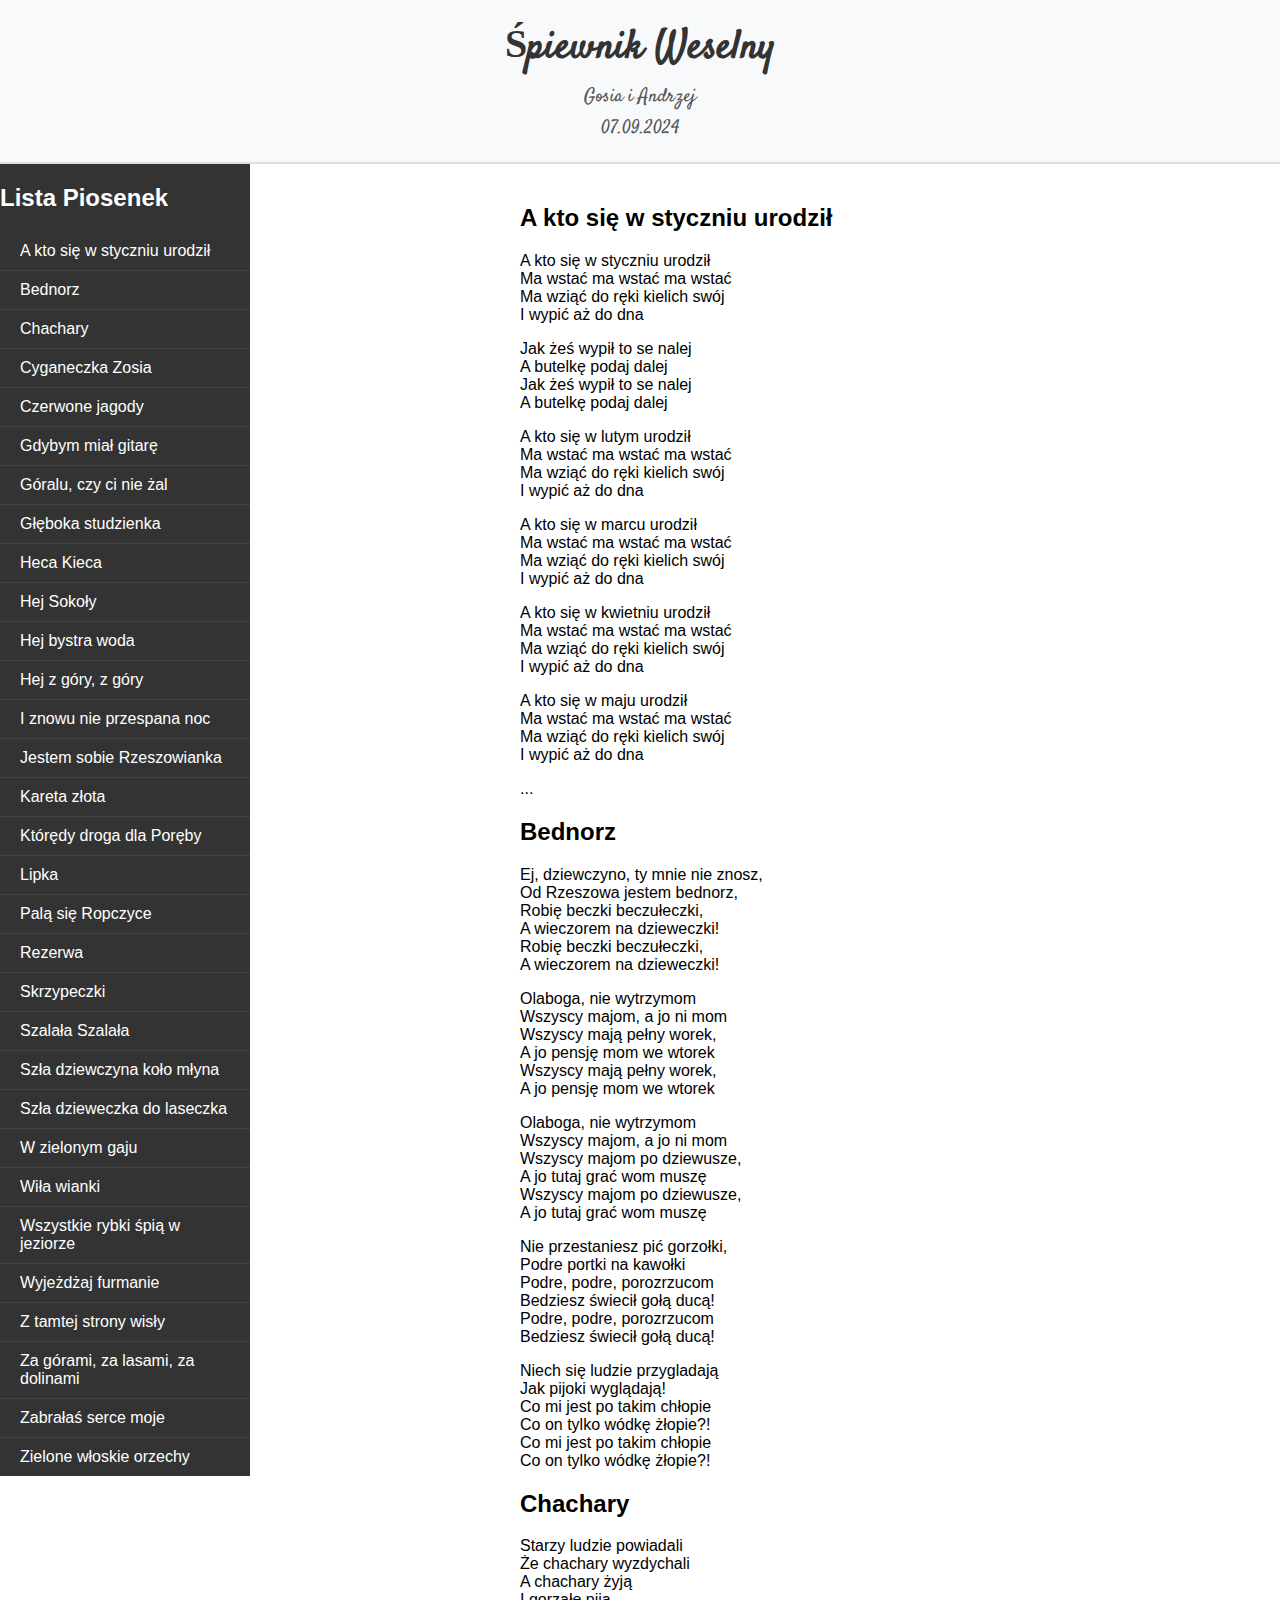
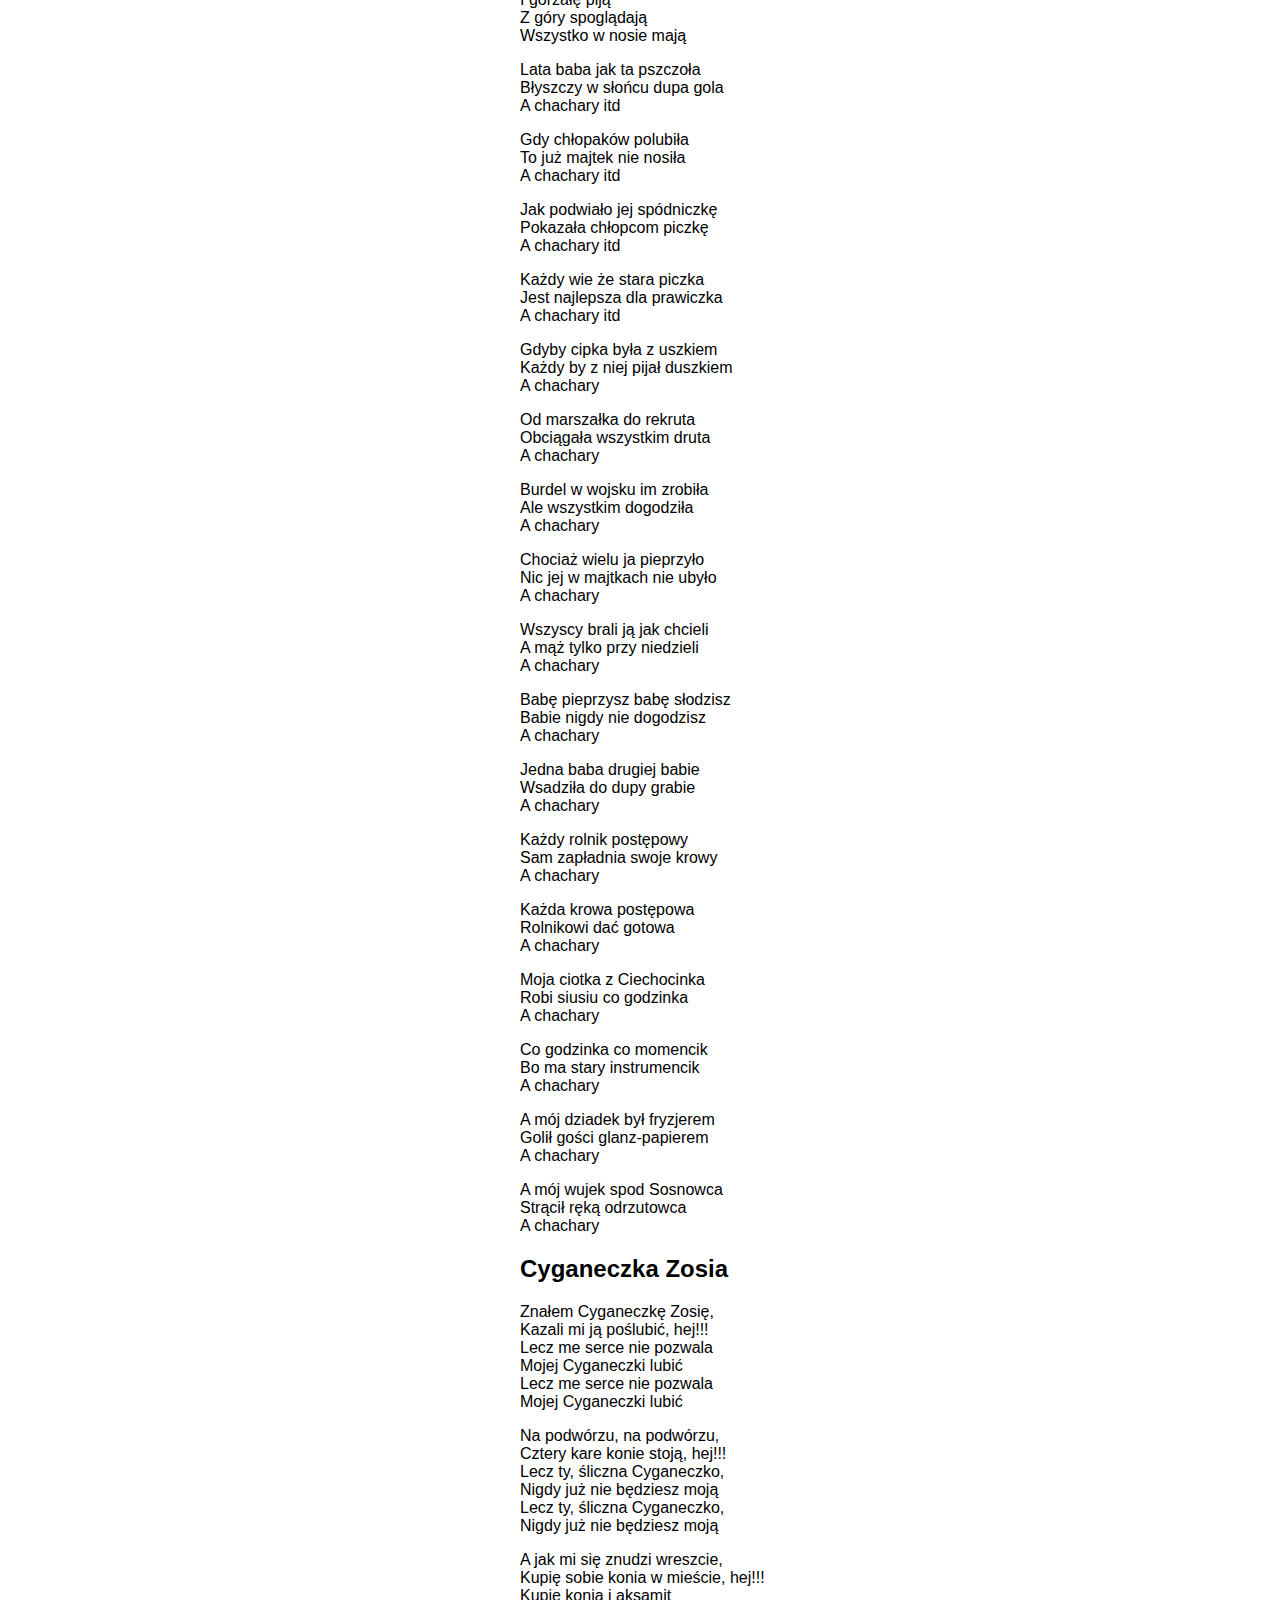
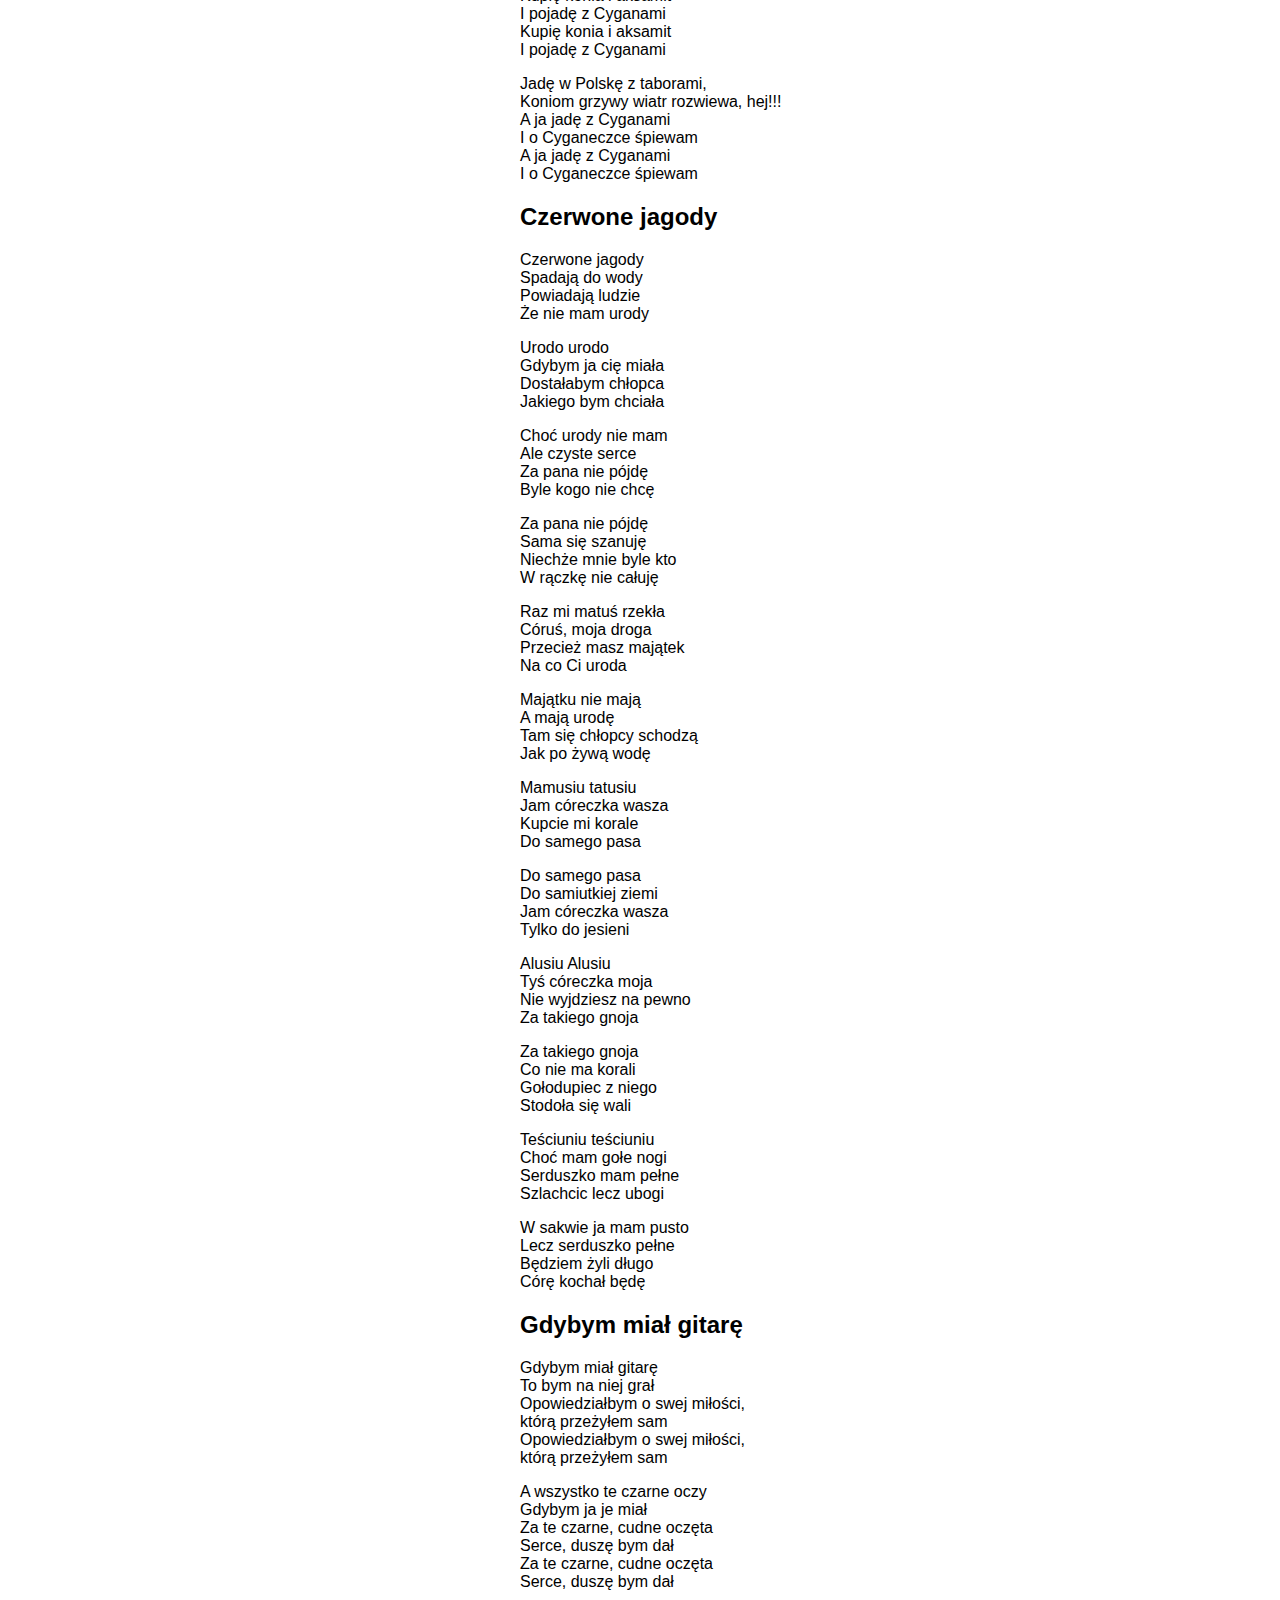
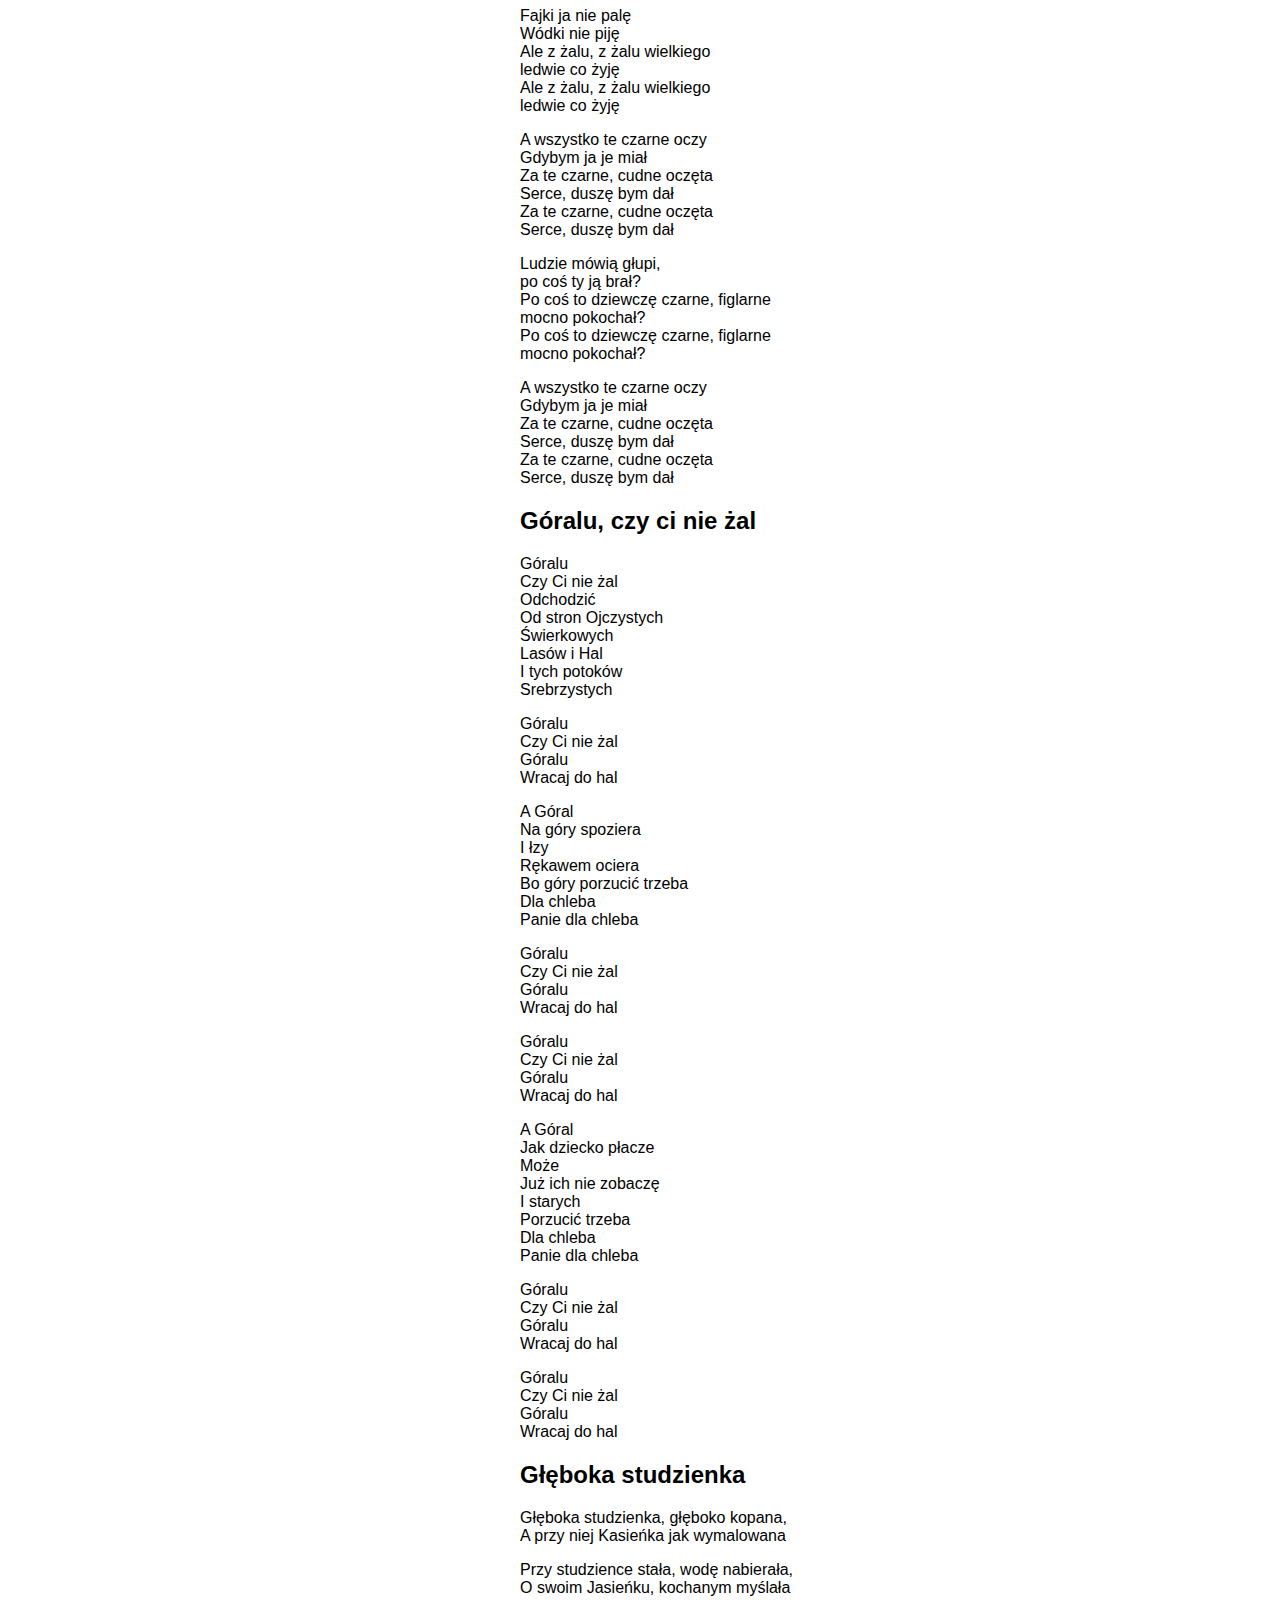
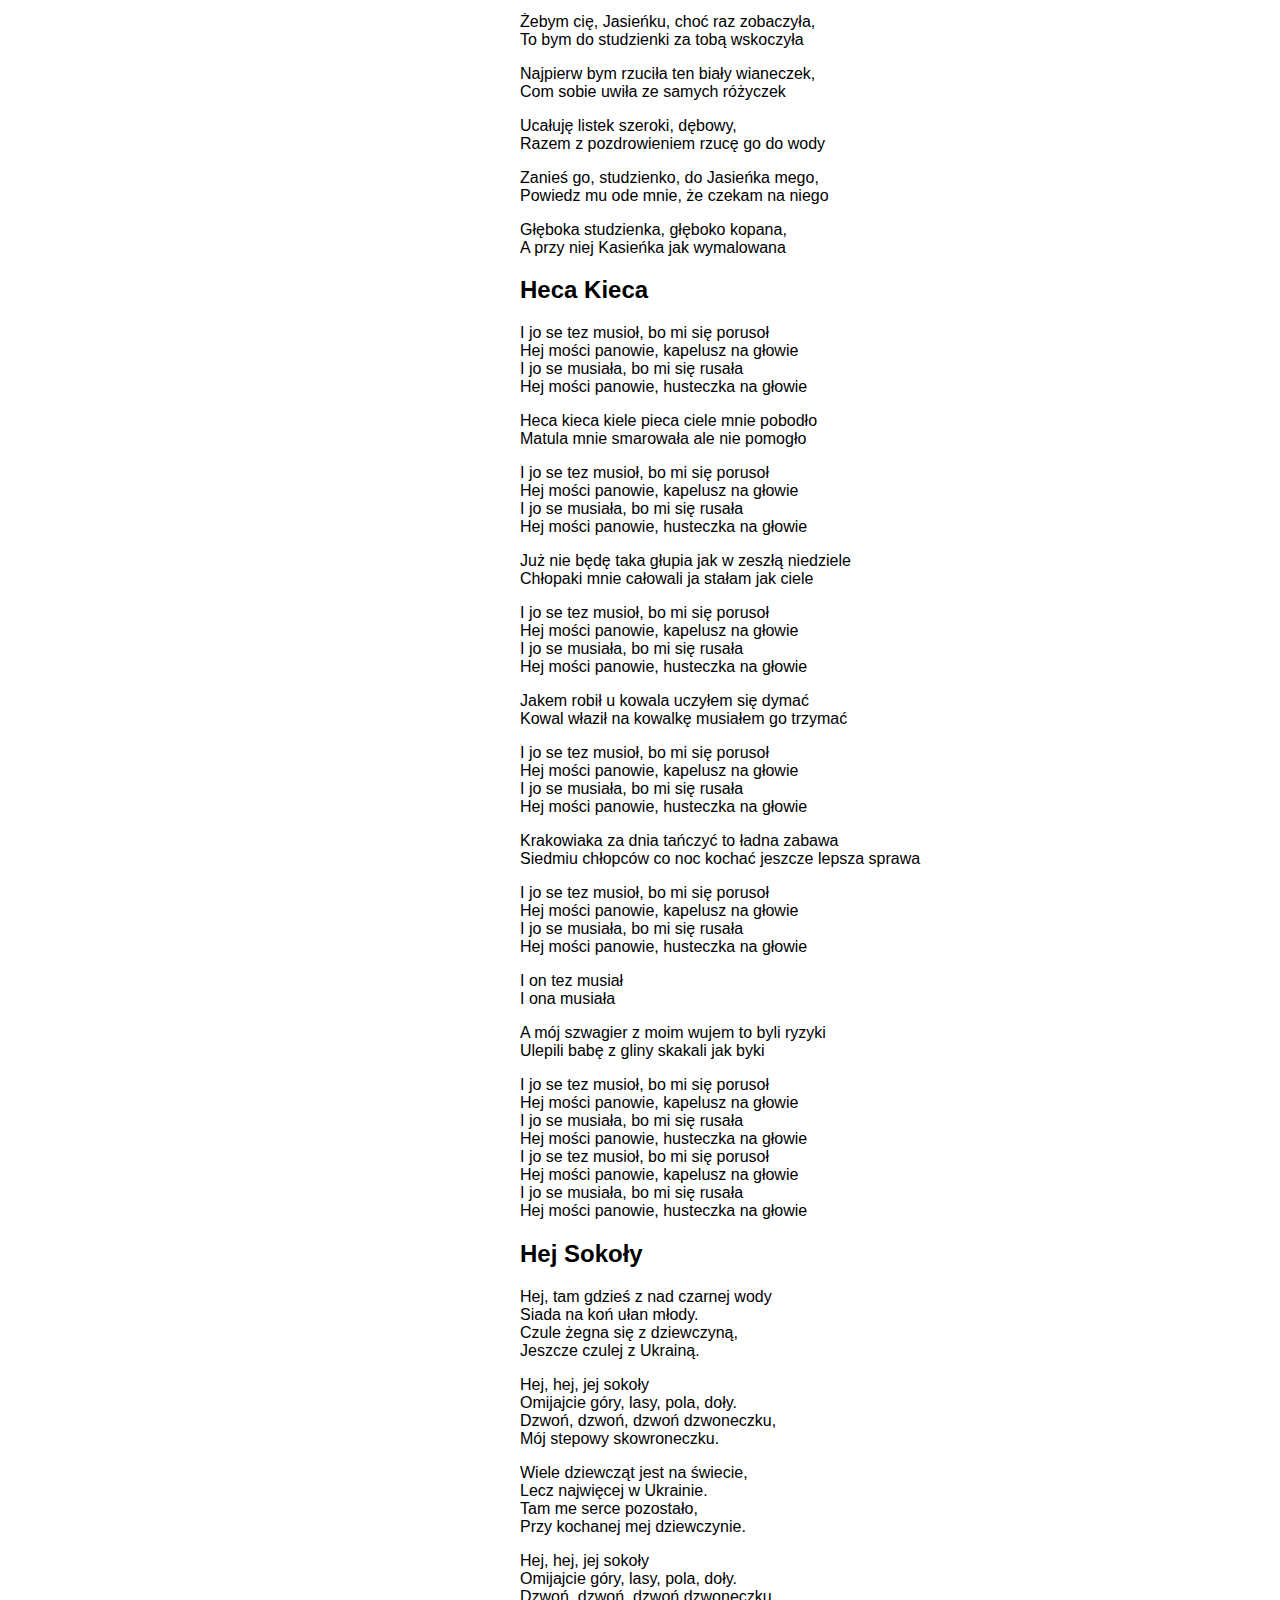
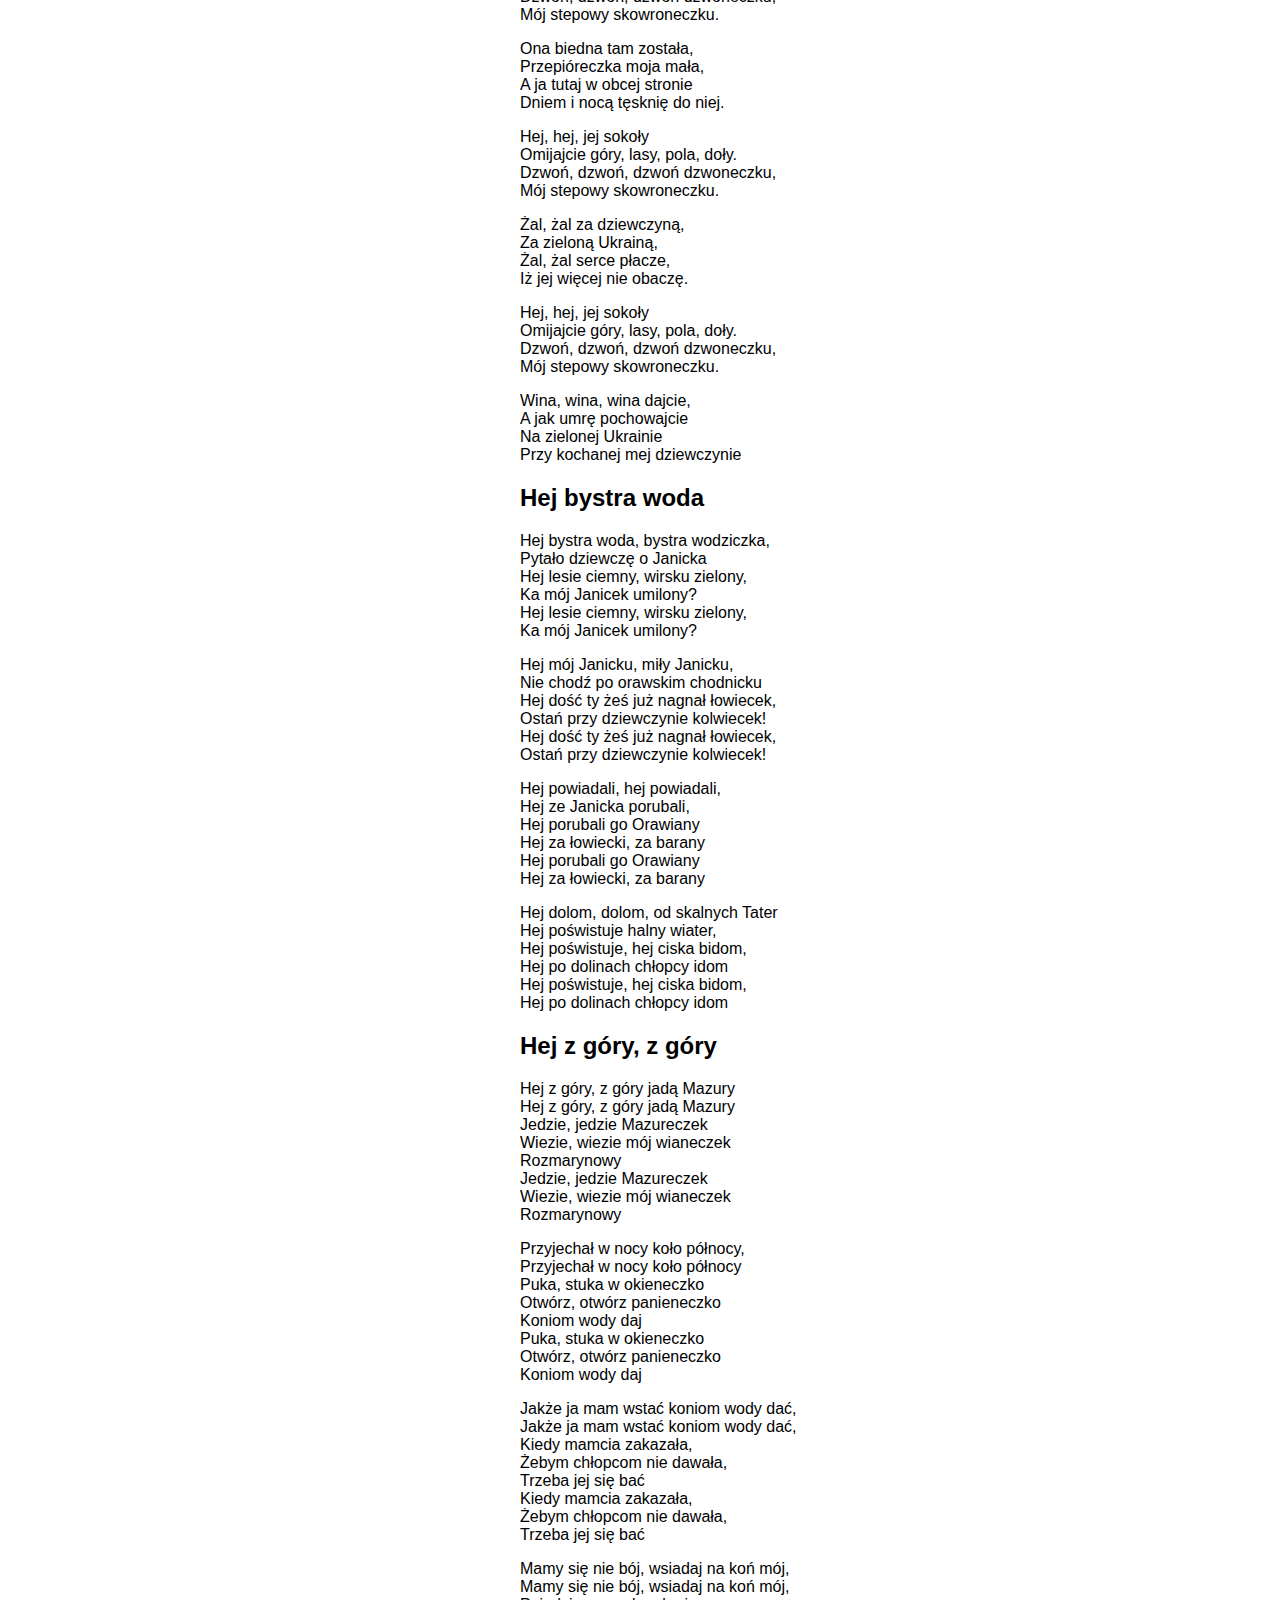
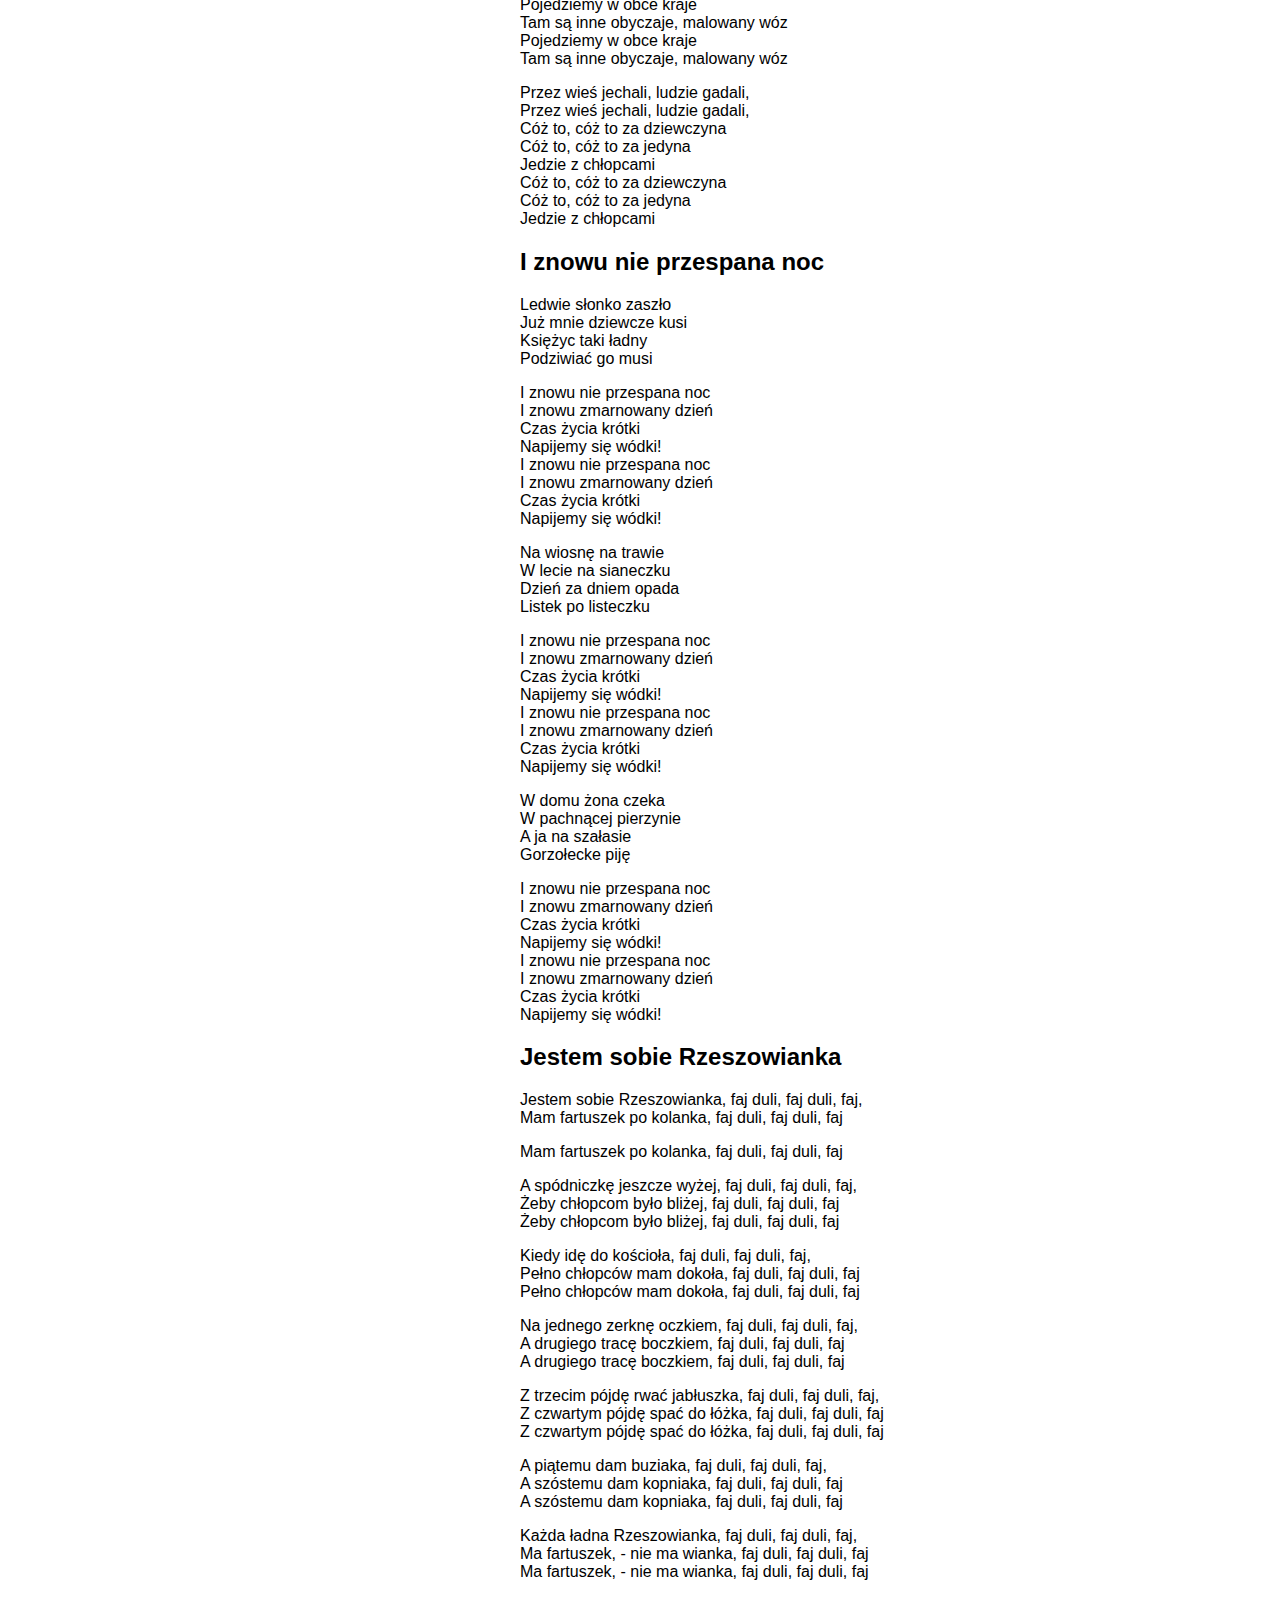
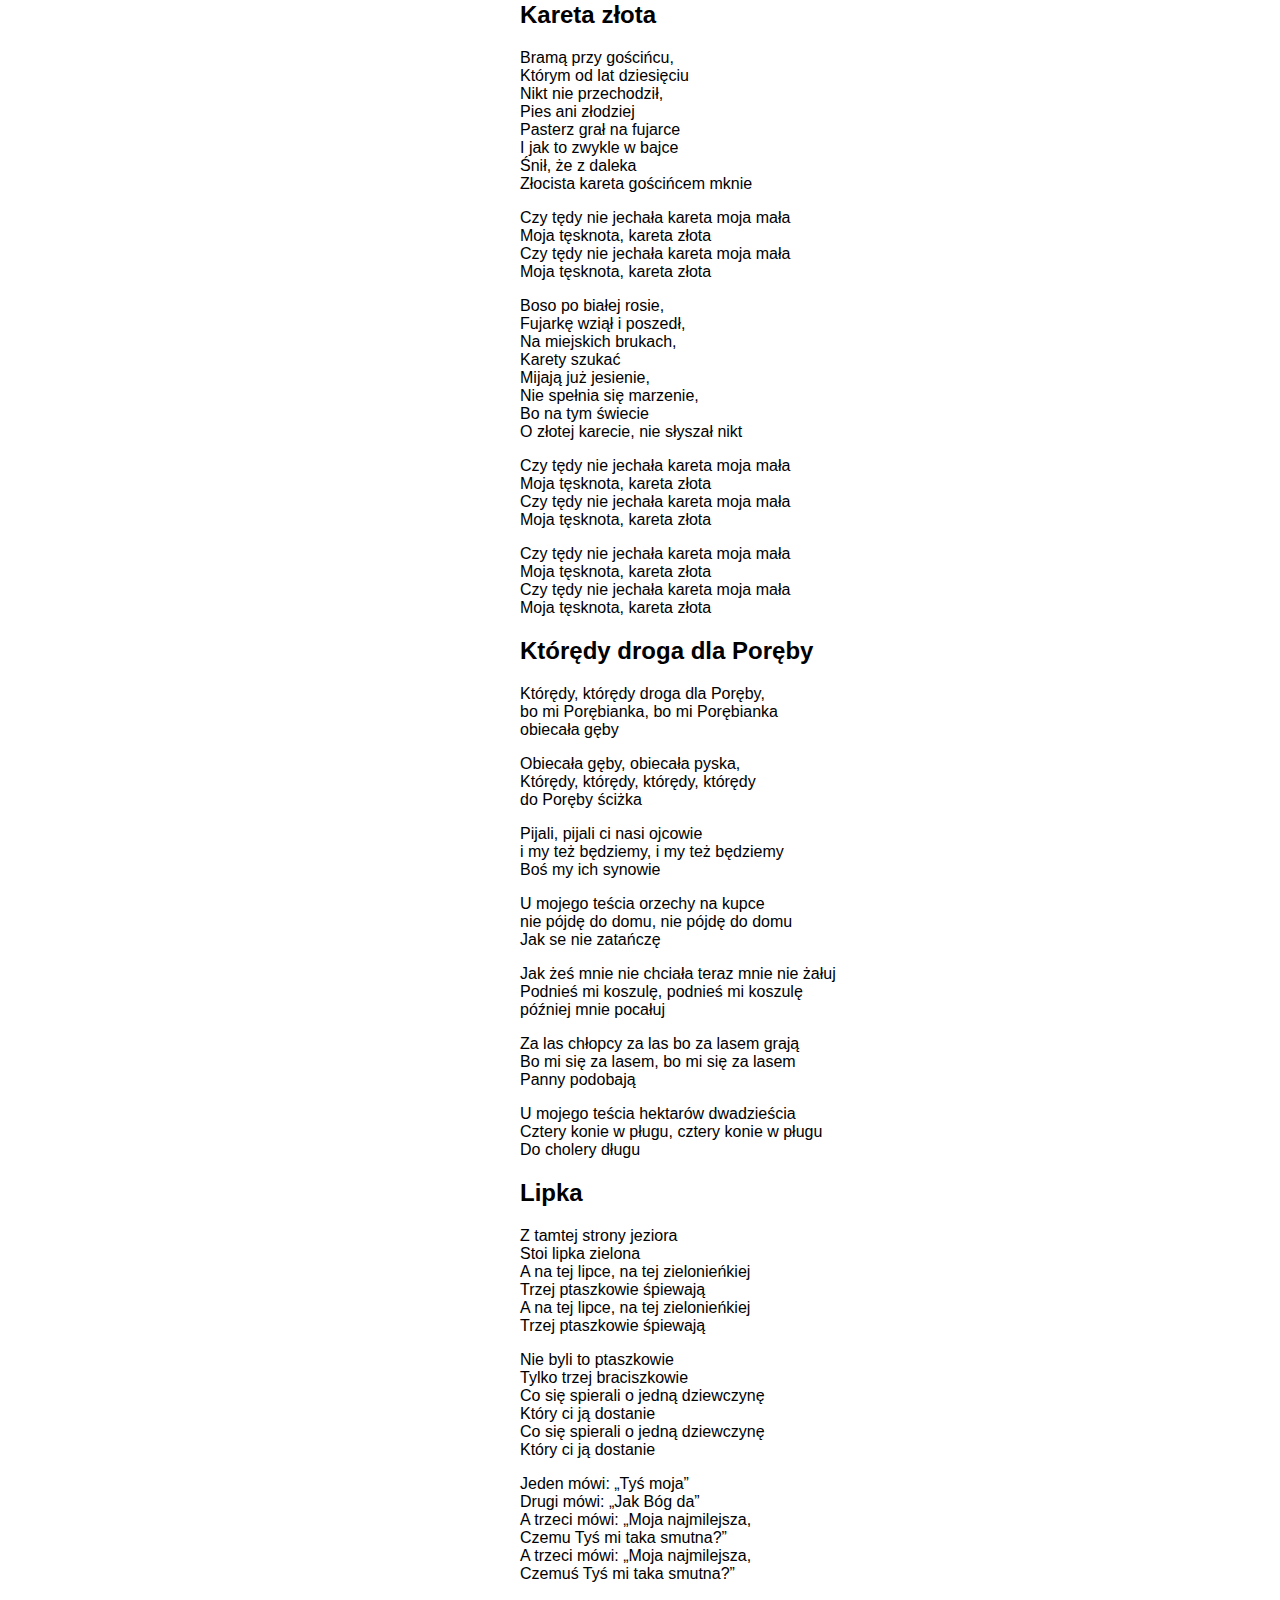
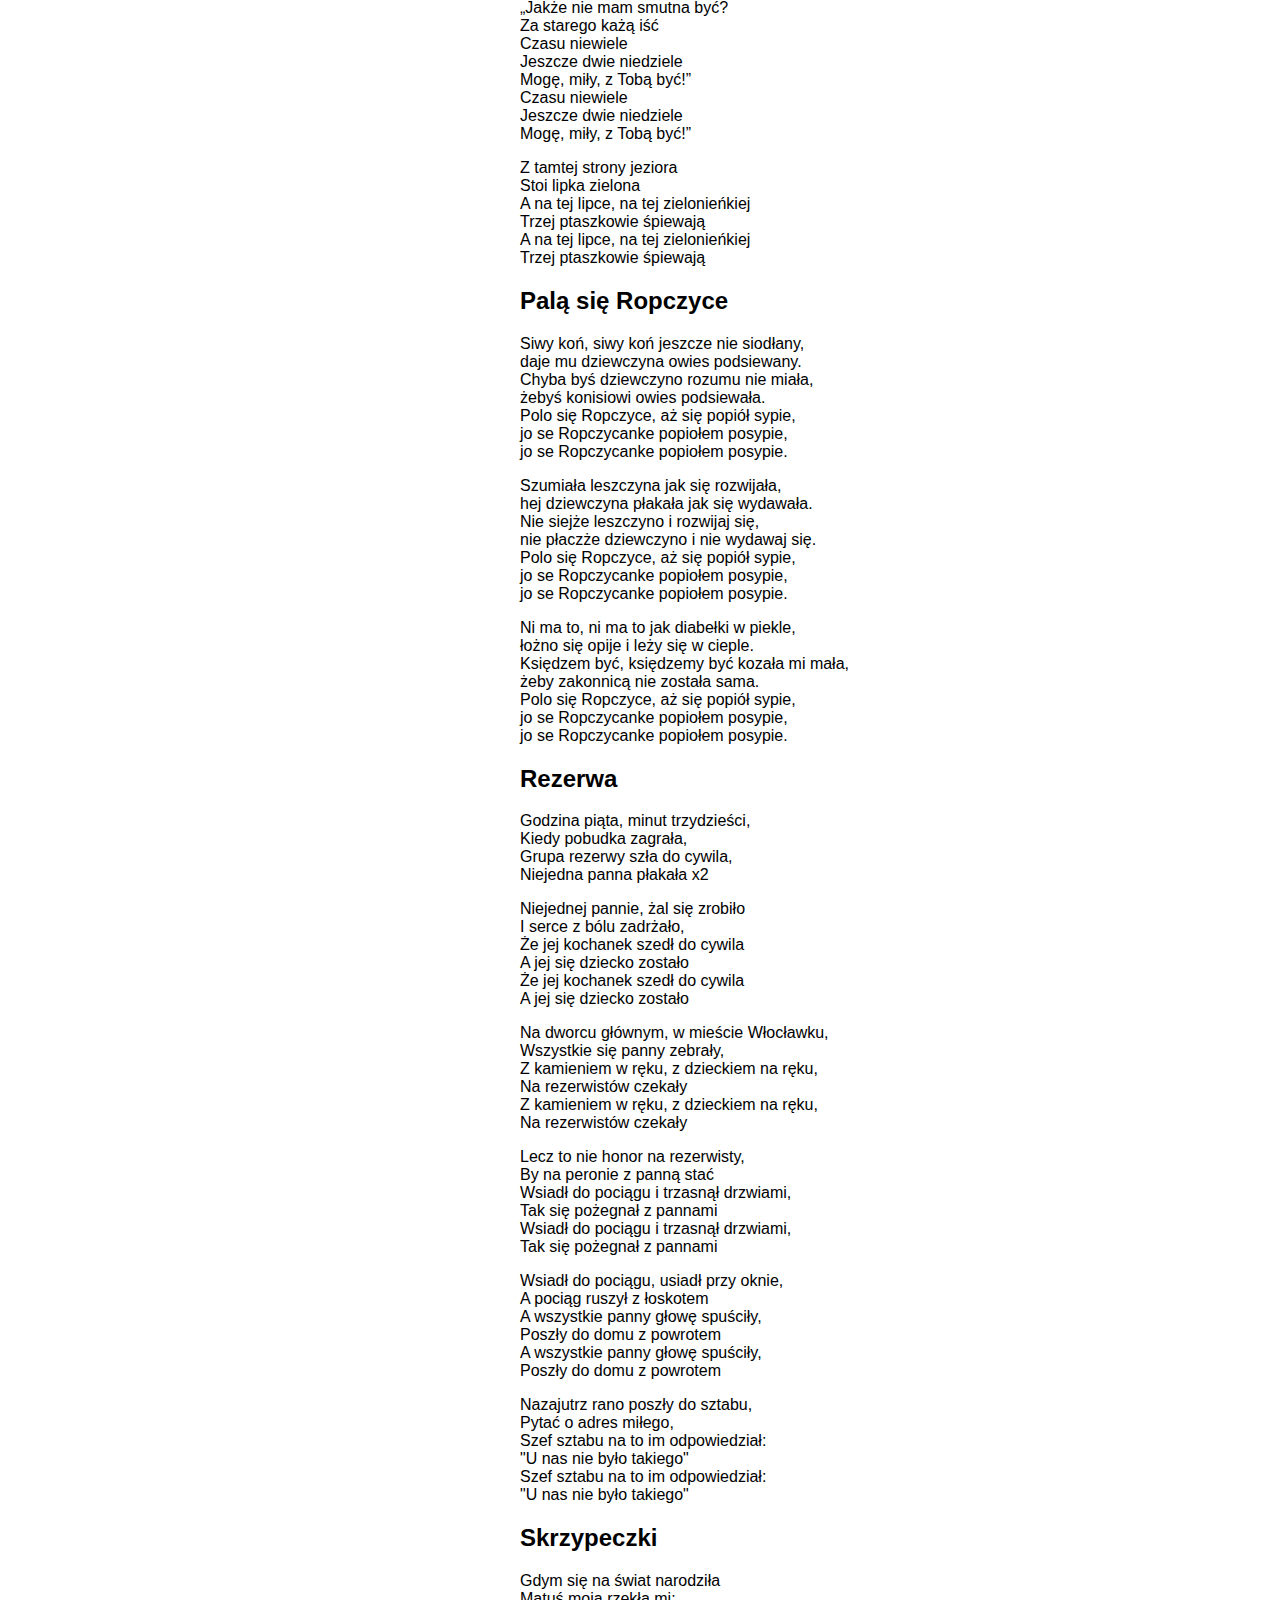
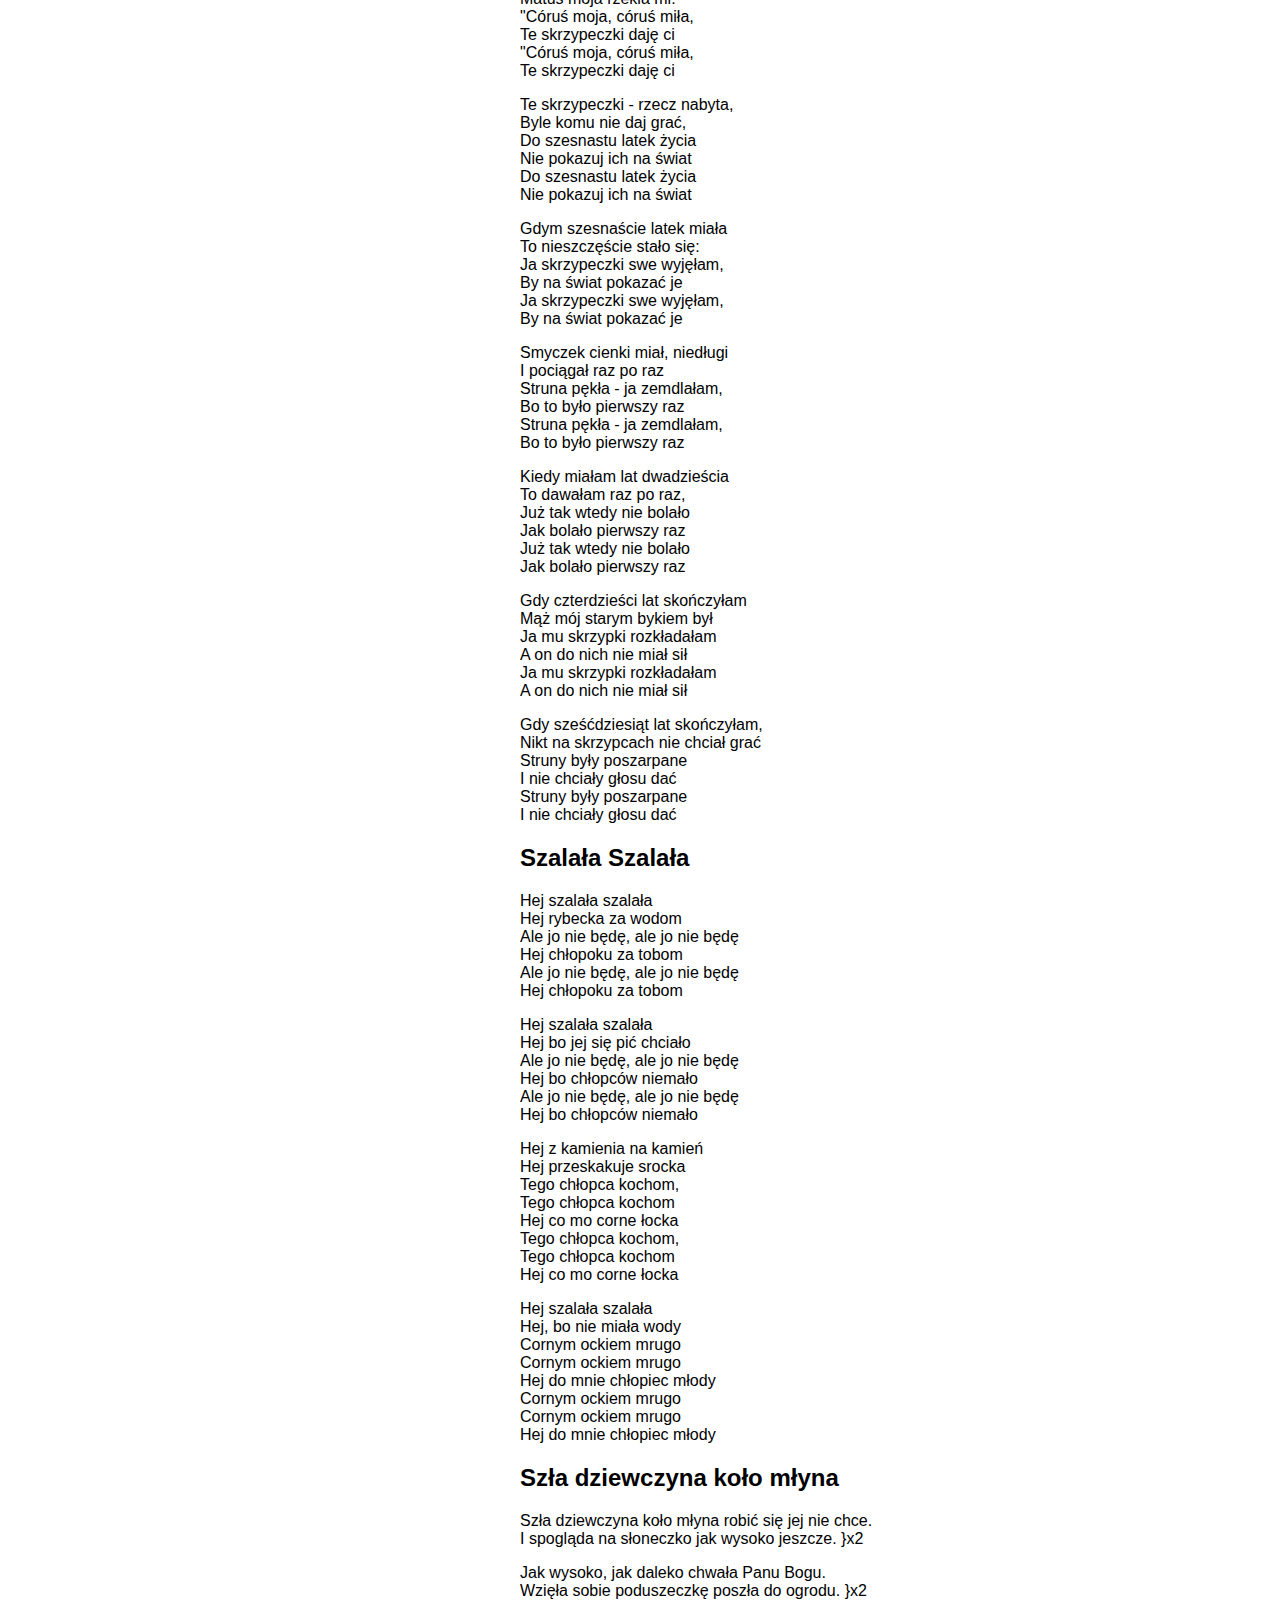
<file: index.html>
<!DOCTYPE html>
<html lang="en">
<head>
    <meta charset="UTF-8">
    <meta name="viewport" content="width=device-width, initial-scale=1.0">
    <title>Śpiewnik Weselny</title>
    <link rel="stylesheet" href="styles.css">
	<link href="https://fonts.googleapis.com/css2?family=Satisfy&display=swap" rel="stylesheet">
</head>
<body>
    </div>
    <header class="header">
        <h1>Śpiewnik Weselny</h1>
		<p>Gosia i Andrzej</p>
        <p>07.09.2024</p>
    </header>
    <button class="menu-toggle" id="menuToggle">&#9776;</button>
    <div class="container">
        <nav class="menu" id="menu">
            <h2>Lista Piosenek</h2>
            <ul>
                <li><a href="#piosenka1">A kto się w styczniu urodził</a></li>
				<li><a href="#piosenka2">Bednorz</a></li>
                <li><a href="#piosenka3">Chachary</a></li>
				<li><a href="#piosenka4">Cyganeczka Zosia</a></li>
                <li><a href="#piosenka5">Czerwone jagody</a></li>
                <li><a href="#piosenka6">Gdybym miał gitarę</a></li>
                <li><a href="#piosenka7">Góralu, czy ci nie żal</a></li>
                <li><a href="#piosenka8">Głęboka studzienka</a></li>
				<li><a href="#piosenka9">Heca Kieca</a></li>
                <li><a href="#piosenka10">Hej Sokoły</a></li>
                <li><a href="#piosenka11">Hej bystra woda</a></li>
				<li><a href="#piosenka12">Hej z góry, z góry</a></li>
				<li><a href="#piosenka13">I znowu nie przespana noc</a></li>
				<li><a href="#piosenka14">Jestem sobie Rzeszowianka</a></li>
                <li><a href="#piosenka15">Kareta złota</a></li>
				<li><a href="#piosenka16">Którędy droga dla Poręby</a></li>
				<li><a href="#piosenka17">Lipka</a></li>
				<li><a href="#piosenka18">Palą się Ropczyce</a></li>
				<li><a href="#piosenka19">Rezerwa</a></li>
				<li><a href="#piosenka20">Skrzypeczki</a></li>
				<li><a href="#piosenka21">Szalała Szalała</a></li>
				<li><a href="#piosenka22">Szła dziewczyna koło młyna</a></li>
				<li><a href="#piosenka23">Szła dzieweczka do laseczka</a></li>
				<li><a href="#piosenka24">W zielonym gaju</a></li>
				<li><a href="#piosenka25">Wiła wianki</a></li>
				<li><a href="#piosenka26">Wszystkie rybki śpią w jeziorze</a></li>
				<li><a href="#piosenka27">Wyjeżdżaj furmanie</a></li>
				<li><a href="#piosenka28">Z tamtej strony wisły</a></li>
				<li><a href="#piosenka29">Za górami, za lasami, za dolinami</a></li>
				<li><a href="#piosenka30">Zabrałaś serce moje</a></li>
				<li><a href="#piosenka31">Zielone włoskie orzechy</a></li>
            </ul>
        </nav>
        <div class="content">
            <section id="piosenka1">
                <h2>A kto się w styczniu urodził</h2>
				<p>
					A kto się w styczniu urodził<br>
					Ma wstać ma wstać ma wstać<br>
					Ma wziąć do ręki kielich swój<br>
					I wypić aż do dna
				</p>
				<p>
					Jak żeś wypił to se nalej<br>
                    A butelkę podaj dalej<br>
                    Jak żeś wypił to se nalej<br>
                    A butelkę podaj dalej
				</p>
				<p>
					A kto się w lutym urodził<br>
					Ma wstać ma wstać ma wstać<br>
					Ma wziąć do ręki kielich swój<br>
					I wypić aż do dna
				</p>
				<p>
					A kto się w marcu urodził<br>
					Ma wstać ma wstać ma wstać<br>
					Ma wziąć do ręki kielich swój<br>
					I wypić aż do dna
				</p>
				<p>
					A kto się w kwietniu urodził<br>
					Ma wstać ma wstać ma wstać<br>
					Ma wziąć do ręki kielich swój<br>
					I wypić aż do dna
				</p>
				<p>
					A kto się w maju urodził<br>
					Ma wstać ma wstać ma wstać<br>
					Ma wziąć do ręki kielich swój<br>
					I wypić aż do dna
				</p>
				<p>
					...
				</p>
			
            </section>
            <section id="piosenka2">
                <h2>Bednorz</h2>
<p>Ej, dziewczyno, ty mnie nie znosz,<br>
Od Rzeszowa jestem bednorz,<br>
Robię beczki beczułeczki,<br>
A wieczorem na dzieweczki!<br>
Robię beczki beczułeczki,<br>
A wieczorem na dzieweczki!</p>

<p>Olaboga, nie wytrzymom<br>
Wszyscy majom, a jo ni mom<br>
Wszyscy mają pełny worek,<br>
A jo pensję mom we wtorek<br>
Wszyscy mają pełny worek,<br>
A jo pensję mom we wtorek</p>

<p>Olaboga, nie wytrzymom<br>
Wszyscy majom, a jo ni mom<br>
Wszyscy majom po dziewusze,<br>
A jo tutaj grać wom muszę<br>
Wszyscy majom po dziewusze,<br>
A jo tutaj grać wom muszę</p>

<p>Nie przestaniesz pić gorzołki,<br>
Podre portki na kawołki<br>
Podre, podre, porozrzucom<br>
Bedziesz świecił gołą ducą!<br>
Podre, podre, porozrzucom<br>
Bedziesz świecił gołą ducą!</p>

<p>Niech się ludzie przygladają<br>
Jak pijoki wyglądają!<br>
Co mi jest po takim chłopie<br>
Co on tylko wódkę żłopie?!<br>
Co mi jest po takim chłopie<br>
Co on tylko wódkę żłopie?!</p>

            </section>
            <section id="piosenka3">
                <h2>Chachary</h2>
<p>Starzy ludzie powiadali<br>
Że chachary wyzdychali<br>
A chachary żyją<br>
I gorzałę piją<br>
Z góry spoglądają<br>
Wszystko w nosie mają</p>

<p>Lata baba jak ta pszczoła<br>
Błyszczy w słońcu dupa gola<br>
A chachary itd</p>

<p>Gdy chłopaków polubiła<br>
To już majtek nie nosiła<br>
A chachary itd</p>

<p>Jak podwiało jej spódniczkę<br>
Pokazała chłopcom piczkę<br>
A chachary itd</p>

<p>Każdy wie że stara piczka<br>
Jest najlepsza dla prawiczka<br>
A chachary itd</p>

<p>Gdyby cipka była z uszkiem<br>
Każdy by z niej pijał duszkiem<br>
A chachary</p>

<p>Od marszałka do rekruta<br>
Obciągała wszystkim druta<br>
A chachary</p>

<p>Burdel w wojsku im zrobiła<br>
Ale wszystkim dogodziła<br>
A chachary</p>

<p>Chociaż wielu ja pieprzyło<br>
Nic jej w majtkach nie ubyło<br>
A chachary</p>

<p>Wszyscy brali ją jak chcieli<br>
A mąż tylko przy niedzieli<br>
A chachary</p>

<p>Babę pieprzysz babę słodzisz<br>
Babie nigdy nie dogodzisz<br>
A chachary</p>

<p>Jedna baba drugiej babie<br>
Wsadziła do dupy grabie<br>
A chachary</p>

<p>Każdy rolnik postępowy<br>
Sam zapładnia swoje krowy<br>
A chachary</p>

<p>Każda krowa postępowa<br>
Rolnikowi dać gotowa<br>
A chachary</p>

<p>Moja ciotka z Ciechocinka<br>
Robi siusiu co godzinka<br>
A chachary</p>

<p>Co godzinka co momencik<br>
Bo ma stary instrumencik<br>
A chachary</p>

<p>A mój dziadek był fryzjerem<br>
Golił gości glanz-papierem<br>
A chachary</p>

<p>A mój wujek spod Sosnowca<br>
Strącił ręką odrzutowca<br>
A chachary</p>

            </section>
            <section id="piosenka4">
                <h2>Cyganeczka Zosia</h2>
<p>Znałem Cyganeczkę Zosię,<br>
Kazali mi ją poślubić, hej!!!<br>
Lecz me serce nie pozwala<br>
Mojej Cyganeczki lubić<br>
Lecz me serce nie pozwala<br>
Mojej Cyganeczki lubić</p>

<p>Na podwórzu, na podwórzu,<br>
Cztery kare konie stoją, hej!!!<br>
Lecz ty, śliczna Cyganeczko,<br>
Nigdy już nie będziesz moją<br>
Lecz ty, śliczna Cyganeczko,<br>
Nigdy już nie będziesz moją</p>

<p>A jak mi się znudzi wreszcie,<br>
Kupię sobie konia w mieście, hej!!!<br>
Kupię konia i aksamit<br>
I pojadę z Cyganami<br>
Kupię konia i aksamit<br>
I pojadę z Cyganami</p>

<p>Jadę w Polskę z taborami,<br>
Koniom grzywy wiatr rozwiewa, hej!!!<br>
A ja jadę z Cyganami<br>
I o Cyganeczce śpiewam<br>
A ja jadę z Cyganami<br>
I o Cyganeczce śpiewam</p>

            </section>
            <section id="piosenka5">
                <h2>Czerwone jagody</h2>
<p>Czerwone jagody<br>
Spadają do wody<br>
Powiadają ludzie<br>
Że nie mam urody</p>

<p>Urodo urodo<br>
Gdybym ja cię miała<br>
Dostałabym chłopca<br>
Jakiego bym chciała</p>

<p>Choć urody nie mam<br>
Ale czyste serce<br>
Za pana nie pójdę<br>
Byle kogo nie chcę</p>

<p>Za pana nie pójdę<br>
Sama się szanuję<br>
Niechże mnie byle kto<br>
W rączkę nie całuję</p>

<p>Raz mi matuś rzekła<br>
Córuś, moja droga<br>
Przecież masz majątek<br>
Na co Ci uroda</p>

<p>Majątku nie mają<br>
A mają urodę<br>
Tam się chłopcy schodzą<br>
Jak po żywą wodę</p>

<p>Mamusiu tatusiu<br>
Jam córeczka wasza<br>
Kupcie mi korale<br>
Do samego pasa</p>

<p>Do samego pasa<br>
Do samiutkiej ziemi<br>
Jam córeczka wasza<br>
Tylko do jesieni</p>

<p>Alusiu Alusiu<br>
Tyś córeczka moja<br>
Nie wyjdziesz na pewno<br>
Za takiego gnoja</p>

<p>Za takiego gnoja<br>
Co nie ma korali<br>
Gołodupiec z niego<br>
Stodoła się wali</p>

<p>Teściuniu teściuniu<br>
Choć mam gołe nogi<br>
Serduszko mam pełne<br>
Szlachcic lecz ubogi</p>

<p>W sakwie ja mam pusto<br>
Lecz serduszko pełne<br>
Będziem żyli długo<br>
Córę kochał będę</p>

            </section>
            <section id="piosenka6">
                <h2>Gdybym miał gitarę</h2>
<p>Gdybym miał gitarę<br>
To bym na niej grał<br>
Opowiedziałbym o swej miłości,<br>
którą przeżyłem sam<br>
Opowiedziałbym o swej miłości,<br>
którą przeżyłem sam</p>

<p>A wszystko te czarne oczy<br>
Gdybym ja je miał<br>
Za te czarne, cudne oczęta<br>
Serce, duszę bym dał<br>
Za te czarne, cudne oczęta<br>
Serce, duszę bym dał</p>

<p>Fajki ja nie palę<br>
Wódki nie piję<br>
Ale z żalu, z żalu wielkiego<br>
ledwie co żyję<br>
Ale z żalu, z żalu wielkiego<br>
ledwie co żyję</p>

<p>A wszystko te czarne oczy<br>
Gdybym ja je miał<br>
Za te czarne, cudne oczęta<br>
Serce, duszę bym dał<br>
Za te czarne, cudne oczęta<br>
Serce, duszę bym dał</p>

<p>Ludzie mówią głupi,<br>
po coś ty ją brał?<br>
Po coś to dziewczę czarne, figlarne<br>
mocno pokochał?<br>
Po coś to dziewczę czarne, figlarne<br>
mocno pokochał?</p>

<p>A wszystko te czarne oczy<br>
Gdybym ja je miał<br>
Za te czarne, cudne oczęta<br>
Serce, duszę bym dał<br>
Za te czarne, cudne oczęta<br>
Serce, duszę bym dał</p>

            </section>
            <section id="piosenka7">
                <h2>Góralu, czy ci nie żal</h2>
<p>Góralu<br>
Czy Ci nie żal<br>
Odchodzić<br>
Od stron Ojczystych<br>
Świerkowych<br>
Lasów i Hal<br>
I tych potoków<br>
Srebrzystych</p>

<p>Góralu<br>
Czy Ci nie żal<br>
Góralu<br>
Wracaj do hal</p>

<p>A Góral<br>
Na góry spoziera<br>
I łzy<br>
Rękawem ociera<br>
Bo góry porzucić trzeba<br>
Dla chleba<br>
Panie dla chleba</p>

<p>Góralu<br>
Czy Ci nie żal<br>
Góralu<br>
Wracaj do hal</p>

<p>Góralu<br>
Czy Ci nie żal<br>
Góralu<br>
Wracaj do hal</p>

<p>A Góral<br>
Jak dziecko płacze<br>
Może<br>
Już ich nie zobaczę<br>
I starych<br>
Porzucić trzeba<br>
Dla chleba<br>
Panie dla chleba</p>

<p>Góralu<br>
Czy Ci nie żal<br>
Góralu<br>
Wracaj do hal</p>

<p>Góralu<br>
Czy Ci nie żal<br>
Góralu<br>
Wracaj do hal</p>

            </section>
            <section id="piosenka8">
                <h2>Głęboka studzienka</h2>
<p>Głęboka studzienka, głęboko kopana,<br>
A przy niej Kasieńka jak wymalowana</p>

<p>Przy studzience stała, wodę nabierała,<br>
O swoim Jasieńku, kochanym myślała</p>

<p>Żebym cię, Jasieńku, choć raz zobaczyła,<br>
To bym do studzienki za tobą wskoczyła</p>

<p>Najpierw bym rzuciła ten biały wianeczek,<br>
Com sobie uwiła ze samych różyczek</p>

<p>Ucałuję listek szeroki, dębowy,<br>
Razem z pozdrowieniem rzucę go do wody</p>

<p>Zanieś go, studzienko, do Jasieńka mego,<br>
Powiedz mu ode mnie, że czekam na niego</p>

<p>Głęboka studzienka, głęboko kopana,<br>
A przy niej Kasieńka jak wymalowana</p>
            </section>
            <section id="piosenka9">
                <h2>Heca Kieca</h2>
<p>I jo se tez musioł, bo mi się porusoł<br>
Hej mości panowie, kapelusz na głowie<br>
I jo se musiała, bo mi się rusała<br>
Hej mości panowie, husteczka na głowie</p>

<p>Heca kieca kiele pieca ciele mnie pobodło<br>
Matula mnie smarowała ale nie pomogło</p>

<p>I jo se tez musioł, bo mi się porusoł<br>
Hej mości panowie, kapelusz na głowie<br>
I jo se musiała, bo mi się rusała<br>
Hej mości panowie, husteczka na głowie</p>

<p>Już nie będę taka głupia jak w zeszłą niedziele<br>
Chłopaki mnie całowali ja stałam jak ciele</p>

<p>I jo se tez musioł, bo mi się porusoł<br>
Hej mości panowie, kapelusz na głowie<br>
I jo se musiała, bo mi się rusała<br>
Hej mości panowie, husteczka na głowie</p>

<p>Jakem robił u kowala uczyłem się dymać<br>
Kowal właził na kowalkę musiałem go trzymać</p>

<p>I jo se tez musioł, bo mi się porusoł<br>
Hej mości panowie, kapelusz na głowie<br>
I jo se musiała, bo mi się rusała<br>
Hej mości panowie, husteczka na głowie</p>

<p>Krakowiaka za dnia tańczyć to ładna zabawa<br>
Siedmiu chłopców co noc kochać jeszcze lepsza sprawa</p>

<p>I jo se tez musioł, bo mi się porusoł<br>
Hej mości panowie, kapelusz na głowie<br>
I jo se musiała, bo mi się rusała<br>
Hej mości panowie, husteczka na głowie</p>

<p>I on tez musiał<br>
I ona musiała</p>

<p>A mój szwagier z moim wujem to byli ryzyki<br>
Ulepili babę z gliny skakali jak byki</p>

<p>I jo se tez musioł, bo mi się porusoł<br>
Hej mości panowie, kapelusz na głowie<br>
I jo se musiała, bo mi się rusała<br>
Hej mości panowie, husteczka na głowie<br>
I jo se tez musioł, bo mi się porusoł<br>
Hej mości panowie, kapelusz na głowie<br>
I jo se musiała, bo mi się rusała<br>
Hej mości panowie, husteczka na głowie</p>

            </section>
            <section id="piosenka10">
                <h2>Hej Sokoły</h2>
<p>Hej, tam gdzieś z nad czarnej wody<br>
Siada na koń ułan młody.<br>
Czule żegna się z dziewczyną,<br>
Jeszcze czulej z Ukrainą.</p>

<p>Hej, hej, jej sokoły<br>
Omijajcie góry, lasy, pola, doły.<br>
Dzwoń, dzwoń, dzwoń dzwoneczku,<br>
Mój stepowy skowroneczku.</p>

<p>Wiele dziewcząt jest na świecie,<br>
Lecz najwięcej w Ukrainie.<br>
Tam me serce pozostało,<br>
Przy kochanej mej dziewczynie.</p>

<p>Hej, hej, jej sokoły<br>
Omijajcie góry, lasy, pola, doły.<br>
Dzwoń, dzwoń, dzwoń dzwoneczku,<br>
Mój stepowy skowroneczku.</p>

<p>Ona biedna tam została,<br>
Przepióreczka moja mała,<br>
A ja tutaj w obcej stronie<br>
Dniem i nocą tęsknię do niej.</p>

<p>Hej, hej, jej sokoły<br>
Omijajcie góry, lasy, pola, doły.<br>
Dzwoń, dzwoń, dzwoń dzwoneczku,<br>
Mój stepowy skowroneczku.</p>

<p>Żal, żal za dziewczyną,<br>
Za zieloną Ukrainą,<br>
Żal, żal serce płacze,<br>
Iż jej więcej nie obaczę.</p>

<p>Hej, hej, jej sokoły<br>
Omijajcie góry, lasy, pola, doły.<br>
Dzwoń, dzwoń, dzwoń dzwoneczku,<br>
Mój stepowy skowroneczku.</p>

<p>Wina, wina, wina dajcie,<br>
A jak umrę pochowajcie<br>
Na zielonej Ukrainie<br>
Przy kochanej mej dziewczynie</p>

            </section>
            <section id="piosenka11">
                <h2>Hej bystra woda</h2>
<p>Hej bystra woda, bystra wodziczka,<br>
Pytało dziewczę o Janicka<br>
Hej lesie ciemny, wirsku zielony,<br>
Ka mój Janicek umilony?<br>
Hej lesie ciemny, wirsku zielony,<br>
Ka mój Janicek umilony?</p>

<p>Hej mój Janicku, miły Janicku,<br>
Nie chodź po orawskim chodnicku<br>
Hej dość ty żeś już nagnał łowiecek,<br>
Ostań przy dziewczynie kolwiecek!<br>
Hej dość ty żeś już nagnał łowiecek,<br>
Ostań przy dziewczynie kolwiecek!</p>

<p>Hej powiadali, hej powiadali,<br>
Hej ze Janicka porubali,<br>
Hej porubali go Orawiany<br>
Hej za łowiecki, za barany<br>
Hej porubali go Orawiany<br>
Hej za łowiecki, za barany</p>

<p>Hej dolom, dolom, od skalnych Tater<br>
Hej poświstuje halny wiater,<br>
Hej poświstuje, hej ciska bidom,<br>
Hej po dolinach chłopcy idom<br>
Hej poświstuje, hej ciska bidom,<br>
Hej po dolinach chłopcy idom</p>

            </section>
            <section id="piosenka12">
                <h2>Hej z góry, z góry</h2>
<p>Hej z góry, z góry jadą Mazury<br>
Hej z góry, z góry jadą Mazury<br>
Jedzie, jedzie Mazureczek<br>
Wiezie, wiezie mój wianeczek<br>
Rozmarynowy<br>
Jedzie, jedzie Mazureczek<br>
Wiezie, wiezie mój wianeczek<br>
Rozmarynowy</p>

<p>Przyjechał w nocy koło północy,<br>
Przyjechał w nocy koło północy<br>
Puka, stuka w okieneczko<br>
Otwórz, otwórz panieneczko<br>
Koniom wody daj<br>
Puka, stuka w okieneczko<br>
Otwórz, otwórz panieneczko<br>
Koniom wody daj</p>

<p>Jakże ja mam wstać koniom wody dać,<br>
Jakże ja mam wstać koniom wody dać,<br>
Kiedy mamcia zakazała,<br>
Żebym chłopcom nie dawała,<br>
Trzeba jej się bać<br>
Kiedy mamcia zakazała,<br>
Żebym chłopcom nie dawała,<br>
Trzeba jej się bać</p>

<p>Mamy się nie bój, wsiadaj na koń mój,<br>
Mamy się nie bój, wsiadaj na koń mój,<br>
Pojedziemy w obce kraje<br>
Tam są inne obyczaje, malowany wóz<br>
Pojedziemy w obce kraje<br>
Tam są inne obyczaje, malowany wóz</p>

<p>Przez wieś jechali, ludzie gadali,<br>
Przez wieś jechali, ludzie gadali,<br>
Cóż to, cóż to za dziewczyna<br>
Cóż to, cóż to za jedyna<br>
Jedzie z chłopcami<br>
Cóż to, cóż to za dziewczyna<br>
Cóż to, cóż to za jedyna<br>
Jedzie z chłopcami</p>
            </section>
            <section id="piosenka13">
                <h2>I znowu nie przespana noc</h2>
<p>Ledwie słonko zaszło<br>
Już mnie dziewcze kusi<br>
Księżyc taki ładny<br>
Podziwiać go musi</p>

<p>I znowu nie przespana noc<br>
I znowu zmarnowany dzień<br>
Czas życia krótki<br>
Napijemy się wódki!<br>
I znowu nie przespana noc<br>
I znowu zmarnowany dzień<br>
Czas życia krótki<br>
Napijemy się wódki!</p>

<p>Na wiosnę na trawie<br>
W lecie na sianeczku<br>
Dzień za dniem opada<br>
Listek po listeczku</p>

<p>I znowu nie przespana noc<br>
I znowu zmarnowany dzień<br>
Czas życia krótki<br>
Napijemy się wódki!<br>
I znowu nie przespana noc<br>
I znowu zmarnowany dzień<br>
Czas życia krótki<br>
Napijemy się wódki!</p>

<p>W domu żona czeka<br>
W pachnącej pierzynie<br>
A ja na szałasie<br>
Gorzołecke piję</p>

<p>I znowu nie przespana noc<br>
I znowu zmarnowany dzień<br>
Czas życia krótki<br>
Napijemy się wódki!<br>
I znowu nie przespana noc<br>
I znowu zmarnowany dzień<br>
Czas życia krótki<br>
Napijemy się wódki!</p>
            </section>
            <section id="piosenka14">
                <h2>Jestem sobie Rzeszowianka</h2>
<p>Jestem sobie Rzeszowianka, faj duli, faj duli, faj,<br>
Mam fartuszek po kolanka, faj duli, faj duli, faj</p>

<p>Mam fartuszek po kolanka, faj duli, faj duli, faj</p>

<p>A spódniczkę jeszcze wyżej, faj duli, faj duli, faj,<br>
Żeby chłopcom było bliżej, faj duli, faj duli, faj<br>
Żeby chłopcom było bliżej, faj duli, faj duli, faj</p>

<p>Kiedy idę do kościoła, faj duli, faj duli, faj,<br>
Pełno chłopców mam dokoła, faj duli, faj duli, faj<br>
Pełno chłopców mam dokoła, faj duli, faj duli, faj</p>

<p>Na jednego zerknę oczkiem, faj duli, faj duli, faj,<br>
A drugiego tracę boczkiem, faj duli, faj duli, faj<br>
A drugiego tracę boczkiem, faj duli, faj duli, faj</p>

<p>Z trzecim pójdę rwać jabłuszka, faj duli, faj duli, faj,<br>
Z czwartym pójdę spać do łóżka, faj duli, faj duli, faj<br>
Z czwartym pójdę spać do łóżka, faj duli, faj duli, faj</p>

<p>A piątemu dam buziaka, faj duli, faj duli, faj,<br>
A szóstemu dam kopniaka, faj duli, faj duli, faj<br>
A szóstemu dam kopniaka, faj duli, faj duli, faj</p>

<p>Każda ładna Rzeszowianka, faj duli, faj duli, faj,<br>
Ma fartuszek, - nie ma wianka, faj duli, faj duli, faj<br>
Ma fartuszek, - nie ma wianka, faj duli, faj duli, faj</p>

            </section>
			<section id="piosenka15">
                <h2>Kareta złota</h2>
<p>Bramą przy gościńcu,<br>
Którym od lat dziesięciu<br>
Nikt nie przechodził,<br>
Pies ani złodziej<br>
Pasterz grał na fujarce<br>
I jak to zwykle w bajce<br>
Śnił, że z daleka<br>
Złocista kareta gościńcem mknie</p>

<p>Czy tędy nie jechała kareta moja mała<br>
Moja tęsknota, kareta złota<br>
Czy tędy nie jechała kareta moja mała<br>
Moja tęsknota, kareta złota</p>

<p>Boso po białej rosie,<br>
Fujarkę wziął i poszedł,<br>
Na miejskich brukach,<br>
Karety szukać<br>
Mijają już jesienie,<br>
Nie spełnia się marzenie,<br>
Bo na tym świecie<br>
O złotej karecie, nie słyszał nikt</p>

<p>Czy tędy nie jechała kareta moja mała<br>
Moja tęsknota, kareta złota<br>
Czy tędy nie jechała kareta moja mała<br>
Moja tęsknota, kareta złota</p>

<p>Czy tędy nie jechała kareta moja mała<br>
Moja tęsknota, kareta złota<br>
Czy tędy nie jechała kareta moja mała<br>
Moja tęsknota, kareta złota</p>
            <section id="piosenka16">
                <h2>Którędy droga dla Poręby</h2>
<p>Którędy, którędy droga dla Poręby,<br>
bo mi Porębianka, bo mi Porębianka<br>
obiecała gęby</p>

<p>Obiecała gęby, obiecała pyska,<br>
Którędy, którędy, którędy, którędy<br>
do Poręby ściżka</p>

<p>Pijali, pijali ci nasi ojcowie<br>
i my też będziemy, i my też będziemy<br>
Boś my ich synowie</p>

<p>U mojego teścia orzechy na kupce<br>
nie pójdę do domu, nie pójdę do domu<br>
Jak se nie zatańczę</p>

<p>Jak żeś mnie nie chciała teraz mnie nie żałuj<br>
Podnieś mi koszulę, podnieś mi koszulę<br>
później mnie pocałuj</p>

<p>Za las chłopcy za las bo za lasem grają<br>
Bo mi się za lasem, bo mi się za lasem<br>
Panny podobają</p>

<p>U mojego teścia hektarów dwadzieścia<br>
Cztery konie w pługu, cztery konie w pługu<br>
Do cholery długu</p>

            </section>
            </section>
			<section id="piosenka17">
                <h2>Lipka</h2>
<p>Z tamtej strony jeziora<br>
Stoi lipka zielona<br>
A na tej lipce, na tej zielonieńkiej<br>
Trzej ptaszkowie śpiewają<br>
A na tej lipce, na tej zielonieńkiej<br>
Trzej ptaszkowie śpiewają</p>

<p>Nie byli to ptaszkowie<br>
Tylko trzej braciszkowie<br>
Co się spierali o jedną dziewczynę<br>
Który ci ją dostanie<br>
Co się spierali o jedną dziewczynę<br>
Który ci ją dostanie</p>

<p>Jeden mówi: „Tyś moja”<br>
Drugi mówi: „Jak Bóg da”<br>
A trzeci mówi: „Moja najmilejsza,<br>
Czemu Tyś mi taka smutna?”<br>
A trzeci mówi: „Moja najmilejsza,<br>
Czemuś Tyś mi taka smutna?”</p>

<p>„Jakże nie mam smutna być?<br>
Za starego każą iść<br>
Czasu niewiele<br>
Jeszcze dwie niedziele<br>
Mogę, miły, z Tobą być!”<br>
Czasu niewiele<br>
Jeszcze dwie niedziele<br>
Mogę, miły, z Tobą być!”</p>

<p>Z tamtej strony jeziora<br>
Stoi lipka zielona<br>
A na tej lipce, na tej zielonieńkiej<br>
Trzej ptaszkowie śpiewają<br>
A na tej lipce, na tej zielonieńkiej<br>
Trzej ptaszkowie śpiewają</p>

            </section>
            <section id="piosenka18">
                <h2>Palą się Ropczyce</h2>
<p>Siwy koń, siwy koń jeszcze nie siodłany,<br>
daje mu dziewczyna owies podsiewany.<br>
Chyba byś dziewczyno rozumu nie miała,<br>
żebyś konisiowi owies podsiewała.<br>
Polo się Ropczyce, aż się popiół sypie,<br>
jo se Ropczycanke popiołem posypie,<br>
jo se Ropczycanke popiołem posypie.</p>

<p>Szumiała leszczyna jak się rozwijała,<br>
hej dziewczyna płakała jak się wydawała.<br>
Nie siejże leszczyno i rozwijaj się,<br>
nie płaczże dziewczyno i nie wydawaj się.<br>
Polo się Ropczyce, aż się popiół sypie,<br>
jo se Ropczycanke popiołem posypie,<br>
jo se Ropczycanke popiołem posypie.</p>

<p>Ni ma to, ni ma to jak diabełki w piekle,<br>
łożno się opije i leży się w cieple.<br>
Księdzem być, księdzemy być kozała mi mała,<br>
żeby zakonnicą nie została sama.<br>
Polo się Ropczyce, aż się popiół sypie,<br>
jo se Ropczycanke popiołem posypie,<br>
jo se Ropczycanke popiołem posypie.</p>

            </section>
			<section id="piosenka19">
                <h2>Rezerwa</h2>
<p>Godzina piąta, minut trzydzieści,<br>
Kiedy pobudka zagrała,<br>
Grupa rezerwy szła do cywila,<br>
Niejedna panna płakała x2</p>

<p>Niejednej pannie, żal się zrobiło<br>
I serce z bólu zadrżało,<br>
Że jej kochanek szedł do cywila<br>
A jej się dziecko zostało<br>
Że jej kochanek szedł do cywila<br>
A jej się dziecko zostało</p>

<p>Na dworcu głównym, w mieście Włocławku,<br>
Wszystkie się panny zebrały,<br>
Z kamieniem w ręku, z dzieckiem na ręku,<br>
Na rezerwistów czekały<br>
Z kamieniem w ręku, z dzieckiem na ręku,<br>
Na rezerwistów czekały</p>

<p>Lecz to nie honor na rezerwisty,<br>
By na peronie z panną stać<br>
Wsiadł do pociągu i trzasnął drzwiami,<br>
Tak się pożegnał z pannami<br>
Wsiadł do pociągu i trzasnął drzwiami,<br>
Tak się pożegnał z pannami</p>

<p>Wsiadł do pociągu, usiadł przy oknie,<br>
A pociąg ruszył z łoskotem<br>
A wszystkie panny głowę spuściły,<br>
Poszły do domu z powrotem<br>
A wszystkie panny głowę spuściły,<br>
Poszły do domu z powrotem</p>

<p>Nazajutrz rano poszły do sztabu,<br>
Pytać o adres miłego,<br>
Szef sztabu na to im odpowiedział:<br>
"U nas nie było takiego"<br>
Szef sztabu na to im odpowiedział:<br>
"U nas nie było takiego"</p>
            </section>
			<section id="piosenka20">
                <h2>Skrzypeczki</h2>
<p>Gdym się na świat narodziła<br>
Matuś moja rzekła mi:<br>
"Córuś moja, córuś miła,<br>
Te skrzypeczki daję ci<br>
"Córuś moja, córuś miła,<br>
Te skrzypeczki daję ci</p>

<p>Te skrzypeczki - rzecz nabyta,<br>
Byle komu nie daj grać,<br>
Do szesnastu latek życia<br>
Nie pokazuj ich na świat<br>
Do szesnastu latek życia<br>
Nie pokazuj ich na świat</p>

<p>Gdym szesnaście latek miała<br>
To nieszczęście stało się:<br>
Ja skrzypeczki swe wyjęłam,<br>
By na świat pokazać je<br>
Ja skrzypeczki swe wyjęłam,<br>
By na świat pokazać je</p>

<p>Smyczek cienki miał, niedługi<br>
I pociągał raz po raz<br>
Struna pękła - ja zemdlałam,<br>
Bo to było pierwszy raz<br>
Struna pękła - ja zemdlałam,<br>
Bo to było pierwszy raz</p>

<p>Kiedy miałam lat dwadzieścia<br>
To dawałam raz po raz,<br>
Już tak wtedy nie bolało<br>
Jak bolało pierwszy raz<br>
Już tak wtedy nie bolało<br>
Jak bolało pierwszy raz</p>

<p>Gdy czterdzieści lat skończyłam<br>
Mąż mój starym bykiem był<br>
Ja mu skrzypki rozkładałam<br>
A on do nich nie miał sił<br>
Ja mu skrzypki rozkładałam<br>
A on do nich nie miał sił</p>

<p>Gdy sześćdziesiąt lat skończyłam,<br>
Nikt na skrzypcach nie chciał grać<br>
Struny były poszarpane<br>
I nie chciały głosu dać<br>
Struny były poszarpane<br>
I nie chciały głosu dać</p>

            </section>
            <section id="piosenka21">
                <h2>Szalała Szalała</h2>
<p>Hej szalała szalała<br>
Hej rybecka za wodom<br>
Ale jo nie będę, ale jo nie będę<br>
Hej chłopoku za tobom<br>
Ale jo nie będę, ale jo nie będę<br>
Hej chłopoku za tobom</p>

<p>Hej szalała szalała<br>
Hej bo jej się pić chciało<br>
Ale jo nie będę, ale jo nie będę<br>
Hej bo chłopców niemało<br>
Ale jo nie będę, ale jo nie będę<br>
Hej bo chłopców niemało</p>

<p>Hej z kamienia na kamień<br>
Hej przeskakuje srocka<br>
Tego chłopca kochom,<br>
Tego chłopca kochom<br>
Hej co mo corne łocka<br>
Tego chłopca kochom,<br>
Tego chłopca kochom<br>
Hej co mo corne łocka</p>

<p>Hej szalała szalała<br>
Hej, bo nie miała wody<br>
Cornym ockiem mrugo<br>
Cornym ockiem mrugo<br>
Hej do mnie chłopiec młody<br>
Cornym ockiem mrugo<br>
Cornym ockiem mrugo<br>
Hej do mnie chłopiec młody</p>
            </section>
            <section id="piosenka22">
                <h2>Szła dziewczyna koło młyna</h2>
<p>Szła dziewczyna koło młyna robić się jej nie chce.<br>
I spogląda na słoneczko jak wysoko jeszcze. }x2</p>

<p>Jak wysoko, jak daleko chwała Panu Bogu.<br>
Wzięła sobie poduszeczkę poszła do ogrodu. }x2</p>

<p>Tam w ogrodzie przy jagodzie trzy wianki uwiła.<br>
Jeden sobie, drugi Tobie, trzeci powiesiła. }x2</p>

<p>Powiesiła, powiesiła w sieni nad drzwiami.<br>
Gdy go mamcia zobaczyła zalała się łzami. }x2</p>

<p>Nie płacz matuś, nie rozpaczaj wianka rucianego.<br>
Com przejadła i przepiła za pieniążki jego. }x2</p>

<p>Com przejadła i przepiła, i przetańcowała<br>
Od wieczora aż do rana muzyczka mi grała.</p>
            </section>
			<section id="piosenka23">
                <h2>Szła dzieweczka do laseczka</h2>
<p>Szła dzieweczka do laseczka<br>
Do zielonego, a-ha<br>
Do zielonego, a-ha<br>
Do zielonego</p>

<p>Napotkała myśliweczka<br>
Bardzo szwarnego, a-ha<br>
Bardzo szwarnego, a-ha<br>
Bardzo szwarnego</p>

<p>Gdzie jest ta ulica? Gdzie jest ten dom?<br>
Gdzie ta dziewczyna, co kocham ją?<br>
Znalazłem ulicę, znalazłem dom<br>
Znalazłem dziewczynę, co kocham ją</p>

<p>Myśliweczku, kochaneczku<br>
Bardzom ci rada, a-ha<br>
Bardzom ci rada, a-ha<br>
Bardzom ci rada</p>

<p>Dała bym ci chleba z masłem<br>
Alem go zjadła, a-ha<br>
Alem go zjadła, a-ha<br>
Alem go zjadła</p>

<p>Gdzie jest ta ulica? Gdzie jest ten dom?<br>
Gdzie ta dziewczyna, co kocham ją?<br>
Znalazłem ulicę, znalazłem dom<br>
Znalazłem dziewczynę, co kocham ją</p>

<p>Szła dzieweczka do laseczka<br>
Do zielonego, a-ha<br>
Do zielonego, a-ha<br>
Do zielonego</p>

<p>Napotkała myśliweczka<br>
Bardzo szwarnego, a-ha<br>
Bardzo szwarnego, a-ha<br>
Bardzo szwarnego</p>

<p>Gdzie jest ta ulica? Gdzie jest ten dom?<br>
Gdzie ta dziewczyna, co kocham ją?<br>
Znalazłem ulicę, znalazłem dom<br>
Znalazłem dziewczynę, co kocham ją</p>

<p>Gdzie jest ta ulica? Gdzie jest ten dom?<br>
Gdzie ta dziewczyna, co kocham ją?<br>
Znalazłem ulicę, znalazłem dom<br>
Znalazłem dziewczynę, co kocham ją</p>
            </section>
			<section id="piosenka24">
                <h2>W zielonym gaju</h2>
<p>Słoneczko zaszło, czy mi zagasło,<br>
I gwiazdki świecą, gdzieś nad borem</p>

<p>W zielonym gaju, ptaszki śpiewają,<br>
Ptaszki śpiewają pod jaworem<br>
W zielonym gaju, ptaszki śpiewają,<br>
Ptaszki śpiewają pod jaworem</p>

<p>Powiedzcie gwiazdki, i ty księżycu,<br>
Coście widzieli, tam pod borem</p>

<p>W zielonym gaju, ptaszki śpiewają,<br>
Ptaszki śpiewają pod jaworem<br>
W zielonym gaju, ptaszki śpiewają,<br>
Ptaszki śpiewają pod jaworem</p>

<p>Marysia pasła, koniki pasła,<br>
Koniki pasła, pod jaworem</p>

<p>W zielonym gaju, ptaszki śpiewają,<br>
Ptaszki śpiewają pod jaworem<br>
W zielonym gaju, ptaszki śpiewają,<br>
Ptaszki śpiewają pod jaworem</p>

<p>Wreszcie przyjechał, jej ulubiony,<br>
Jej ulubiony z wojeneczki<br>
Maryś się cieszy, z radością śpieszy,<br>
Witaj, ach witaj, Jasieńku mój<br>
Maryś się cieszy, z radością śpieszy,<br>
Witaj, ach witaj, Jasieńku mój</p>
            </section>
			<section id="piosenka25">
                <h2>Wiła wianki</h2>
<p>Tam nad Wisłą w dolinie siedziała dziewczyna,<br>
Była piękna jak różowy kwiat,<br>
Kwiaty i róże zbierała co dzień,<br>
Wiła wianki i wrzucała je do falującej wody,<br>
Wiła wianki i wrzucała je do wody.</p>

<p>A gdy ona nad Wisłą swe wianki wiła,<br>
Przyszedł do niej rycerzyk młody.<br>
Miła, ach miła, chodź ze mną we świat!<br>
I udała się z tym rycerzykiem w świat daleki,<br>
I udała się z tym rycerzykiem w świat.</p>

<p>Nie minęło nic więcej jak dziewięć miesięcy,<br>
Stoi ona nad Wisłą, płacze.<br>
Miłość ach miłość zdradziłaś ty mnie.<br>
I rzuciła się z rozpaczy do tej falującej wody,<br>
I rzuciła się z rozpaczy do tej wody.</p>
            </section>
			<section id="piosenka26">
                <h2>Wszystkie rybki śpią w jeziorze</h2>
<p>Wszystkie rybki śpią w jeziorze<br>
Ciu ra la, ciu ra la la<br>
Tylko jedna spać nie może<br>
Ciu ra la, ciu ra la la</p>

<p>A ty stary nie kręć gitary<br>
Ciu ra la, ciu ra la la<br>
Nie zawracaj kontramary<br>
Ciu ra la, ciu ra la la</p>

<p>Pytała się pani<br>
Pewnego doktora,<br>
Czy lepiej dać z rana,<br>
Czy lepiej z wieczora.</p>

<p>Dobrze dać z wieczora,<br>
By się dobrze spało,<br>
A rano poprawić,<br>
By się pamiętało.</p>

<p>Wszystkie rybki śpią w jeziorze...</p>

<p>Aniele mój złoty<br>
Tańcz walca z ochoty,<br>
Tańcz walca tak mile,<br>
Zabawmy się chwilę.</p>

<p>Tańcz walca wieczorem,<br>
By dobrze się spało,<br>
Tańcz walca nad ranem,<br>
By się pamiętało.</p>

<p>Wszystkie rybki śpią w jeziorze...</p>

<p>Pytała się pani<br>
Pewnego doktora,<br>
Czy lepiej dać z rana,<br>
Czy lepiej z wieczora.</p>

<p>Dobrze dać z wieczora,<br>
By się dobrze spało,<br>
A rano poprawić,<br>
By się pamiętało.</p>

<p>Wszystkie rybki śpią w jeziorze...</p>
            </section>
            <section id="piosenka27">
                <h2>Wyjeżdżaj furmanie</h2>
<p>Wyjeżdżaj, furmanie, bo już nadszedł czas<br>
Bo tam nie przejedziesz<br>
Bo tam nie przejedziesz<br>
Przez ten gęsty las</p>

<p>Furmanek wyjechał, z bicza zaskoczył<br>
A tam rozbójniczek<br>
A tam rozbójniczek<br>
Z lasu wyskoczył</p>

<p>Zbójnicy, zbójnicy, Boga się bójcie<br>
Konia i wóz weźcie<br>
Konia i wóz weźcie<br>
Życie darujcie</p>

<p>Konia zabierzemy, wóz zostawimy<br>
A ciebie, furmanie<br>
A ciebie, furmanie<br>
Żywo puścimy</p>
            </section>
            <section id="piosenka28">
                <h2>Z tamtej strony wisły</h2>
<p>Z tamtej strony Wisły cyganeczka tonie<br>
Gdybym miał łódeczkę, popłynąłbym do niej
</p>
<p>
Nie mam ja łódeczki ani wiosełeczka<br>
Utonie, utonie moja cyganeczka</p>

<p>Z tamtej strony Wisły kukułeczka kuka<br>
Chodzi stary cygan, cyganeczki szuka
</p>
<p>
Popłynąłbym do niej przez te modre fale<br>
Nurt wody ją zabrał, nie ujrzę jej wcale</p>

<p>Wisła jest głęboka, fale ją porwały<br>
Więcej cyganeczki już nam nie oddały</p>
            </section>
			<section id="piosenka29">
                <h2>Za górami, za lasami, za dolinami</h2>
<p>Za górami, za lasami, za dolinami<br>
Pobili się dwaj górale ciupagami</p>

<p>Hej górale, nie bijta się<br>
Ma góralka dwa warkocze, podzielita się<br>
Hej górale, nie bijta się<br>
Ma góralka dwa warkocze, podzielita się</p>

<p>Za górami, za lasami, za dolinami<br>
Pobili się dwaj górale ciupagami</p>

<p>Hej górale, nie bijta się<br>
Ma góralka dwoje oczu, podzielita się<br>
Hej górale, nie bijta się<br>
Ma góralka dwoje oczu, podzielita się</p>

<p>Za górami, za lasami, za dolinami<br>
Pobili się dwaj górale ciupagami</p>

<p>Hej górale, nie bijta się<br>
Ma góralka wielkie serce, podzielita się<br>
Hej górale, nie bijta się<br>
Ma góralka wielkie serce, podzielita się</p>
            </section>
			<section id="piosenka30">
                <h2>Zabrałaś serce moje</h2>
<p>Na dworze burza hula<br>
I leje, leje deszcz<br>
Tęsknota mnie otula<br>
I ciebie, miły, też</p>

<p>Zabrałeś serce moje<br>
Zabrałaś moje sny<br>
I tylko zostawiłeś<br>
Te łzy, gorące łzy</p>

<p>Zabrałeś serce moje<br>
Zabrałaś moje sny<br>
I tylko zostawiłeś<br>
Te łzy, gorące łzy</p>

<p>A mnie tak szkoda lata<br>
I szkoda tamtych dni<br>
I szkoda poematów<br>
I ciebie szkoda mi</p>

<p>Zabrałeś serce moje<br>
Zabrałaś moje sny<br>
I tylko zostawiłeś<br>
Te łzy, gorące łzy</p>

<p>Zabrałeś serce moje<br>
Zabrałaś moje sny<br>
I tylko zostawiłeś<br>
Te łzy, gorące łzy</p>

<p>Już wiele lat minęło<br>
Od tamtych pięknych dni<br>
A echo dawnych wspomnień<br>
Wciąż w moim sercu tkwi</p>

<p>Oddaj mi serce moje<br>
Oddaj mi moje sny<br>
I tylko weź ze sobą<br>
Te łzy, gorące łzy</p>

<p>Oddaj mi serce moje<br>
Oddaj mi moje sny<br>
I tylko weź ze sobą<br>
Te łzy, gorące łzy</p>
            </section>
            <section id="piosenka31">
                <h2>Zielone włoskie orzechy</h2>
<p>Zielone, włoskie orzechy,<br>
Zielone, włoskie orzechy,<br>
Ni ma z baciara pociechy,<br>
Ni ma z baciara pociechy.</p>

<p>Zielone, włoskie orzechy,<br>
Ni ma z baciara pociechy,<br>
Ni ma z baciara pociechy.</p>

<p>Popatrz jak pije, tańcuje,<br>
Popatrz jak pije, tańcuje,<br>
Jak przyjdzie nocka, wędruje,<br>
Jak przyjdzie nocka, wędruje.</p>

<p>Popatrz jak pije, tańcuje,<br>
Jak przyjdzie nocka, wędruje,<br>
Jak przyjdzie nocka, wędruje.</p>

<p>Koszula na nim stargano,<br>
Koszula na nim stargano,<br>
Cztery niedziele nie prano,<br>
Cztery niedziele nie prano.</p>

<p>Koszula na nim stargano,<br>
Cztery niedziele nie prano,<br>
Cztery niedziele nie prano.</p>

<p>Cztery niedziele, dziś piątą,<br>
Cztery niedziele, dziś piątą,<br>
Przez tę baciarkę przeklętą,<br>
Przez tę baciarkę przeklętą.</p>

<p>Cztery niedziele, dziś piątą,<br>
Przez tę baciarkę przeklętą,<br>
Przez tę baciarkę przeklętą.</p>

<p>Zielone, włoskie orzechy,<br>
Zielone, włoskie orzechy,<br>
Ni ma z baciara pociechy,<br>
Ni ma z baciara pociechy.</p>

<p>Zielone, włoskie orzechy,<br>
Ni ma z baciara pociechy,<br>
Ni ma z baciara pociechy.</p>

            </section>
        </div>
    </div>
    <script src="script.js"></script>
</body>
</html>
</file>
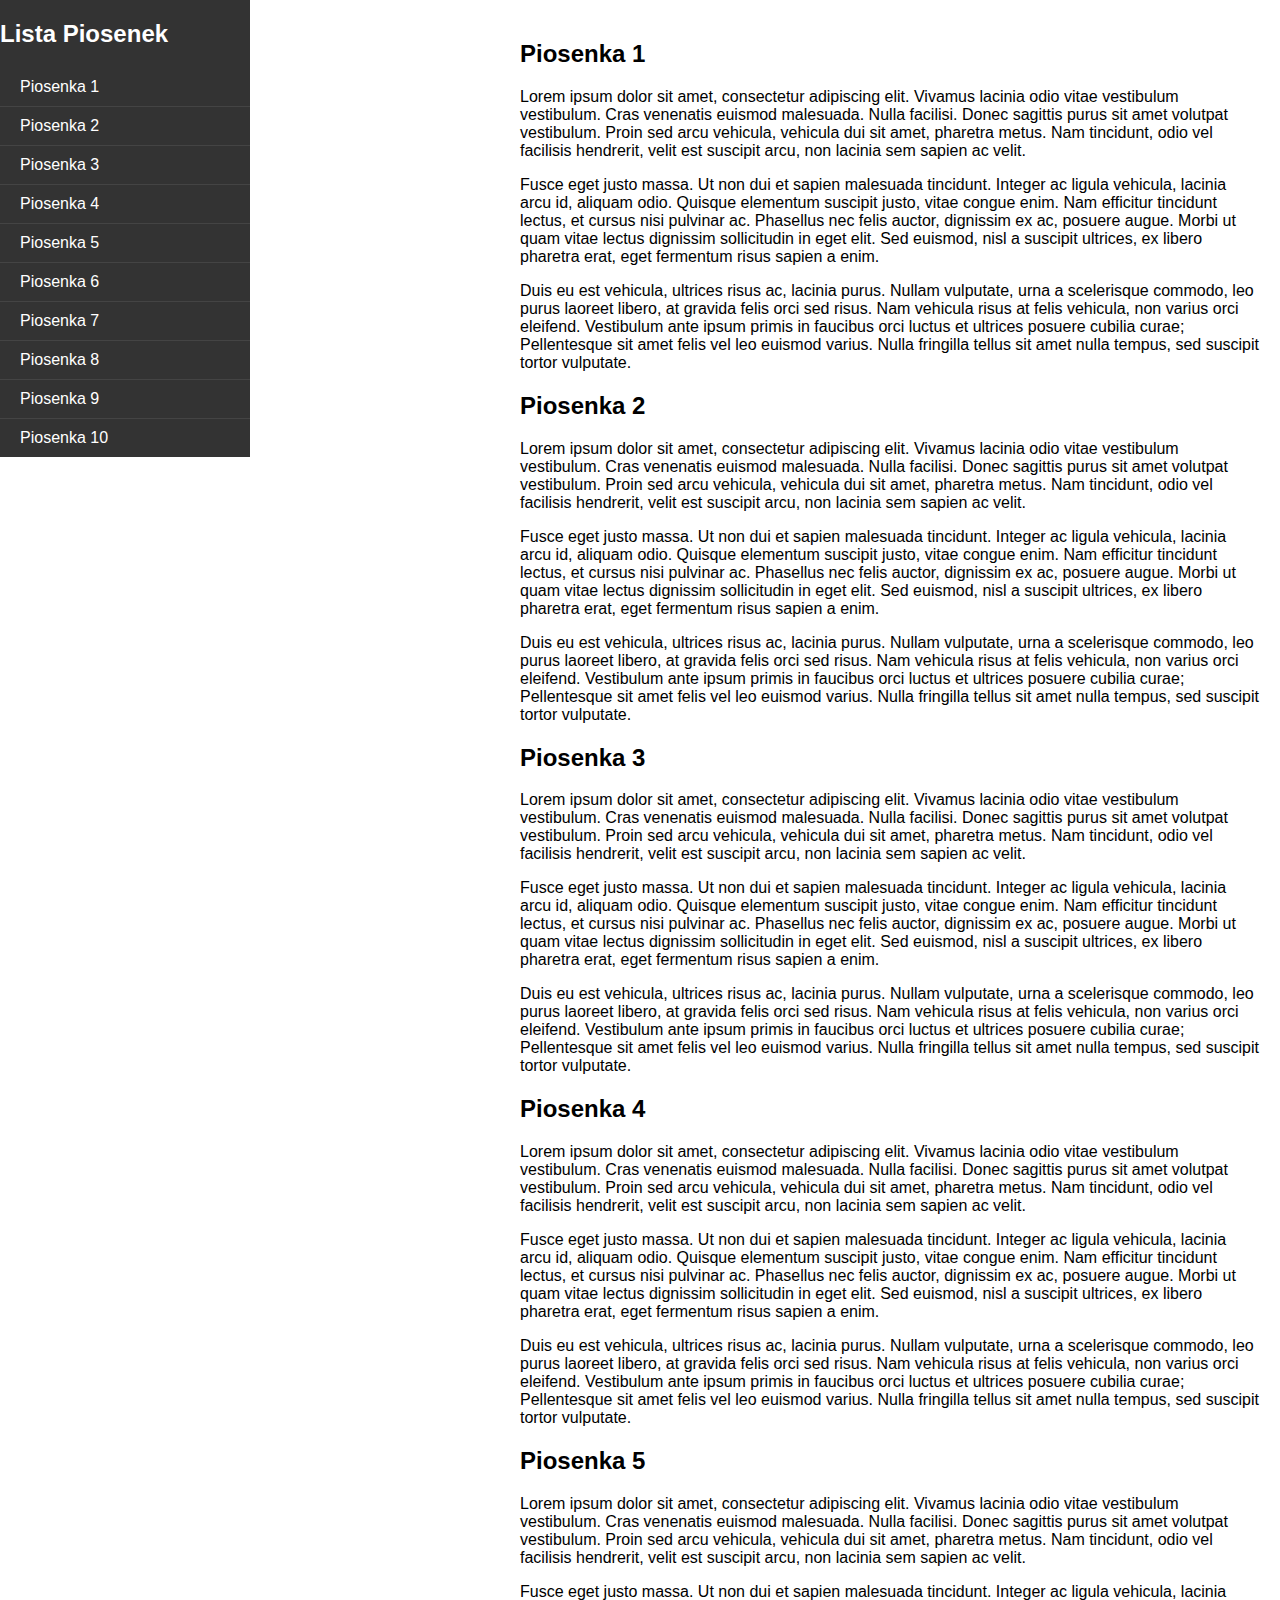
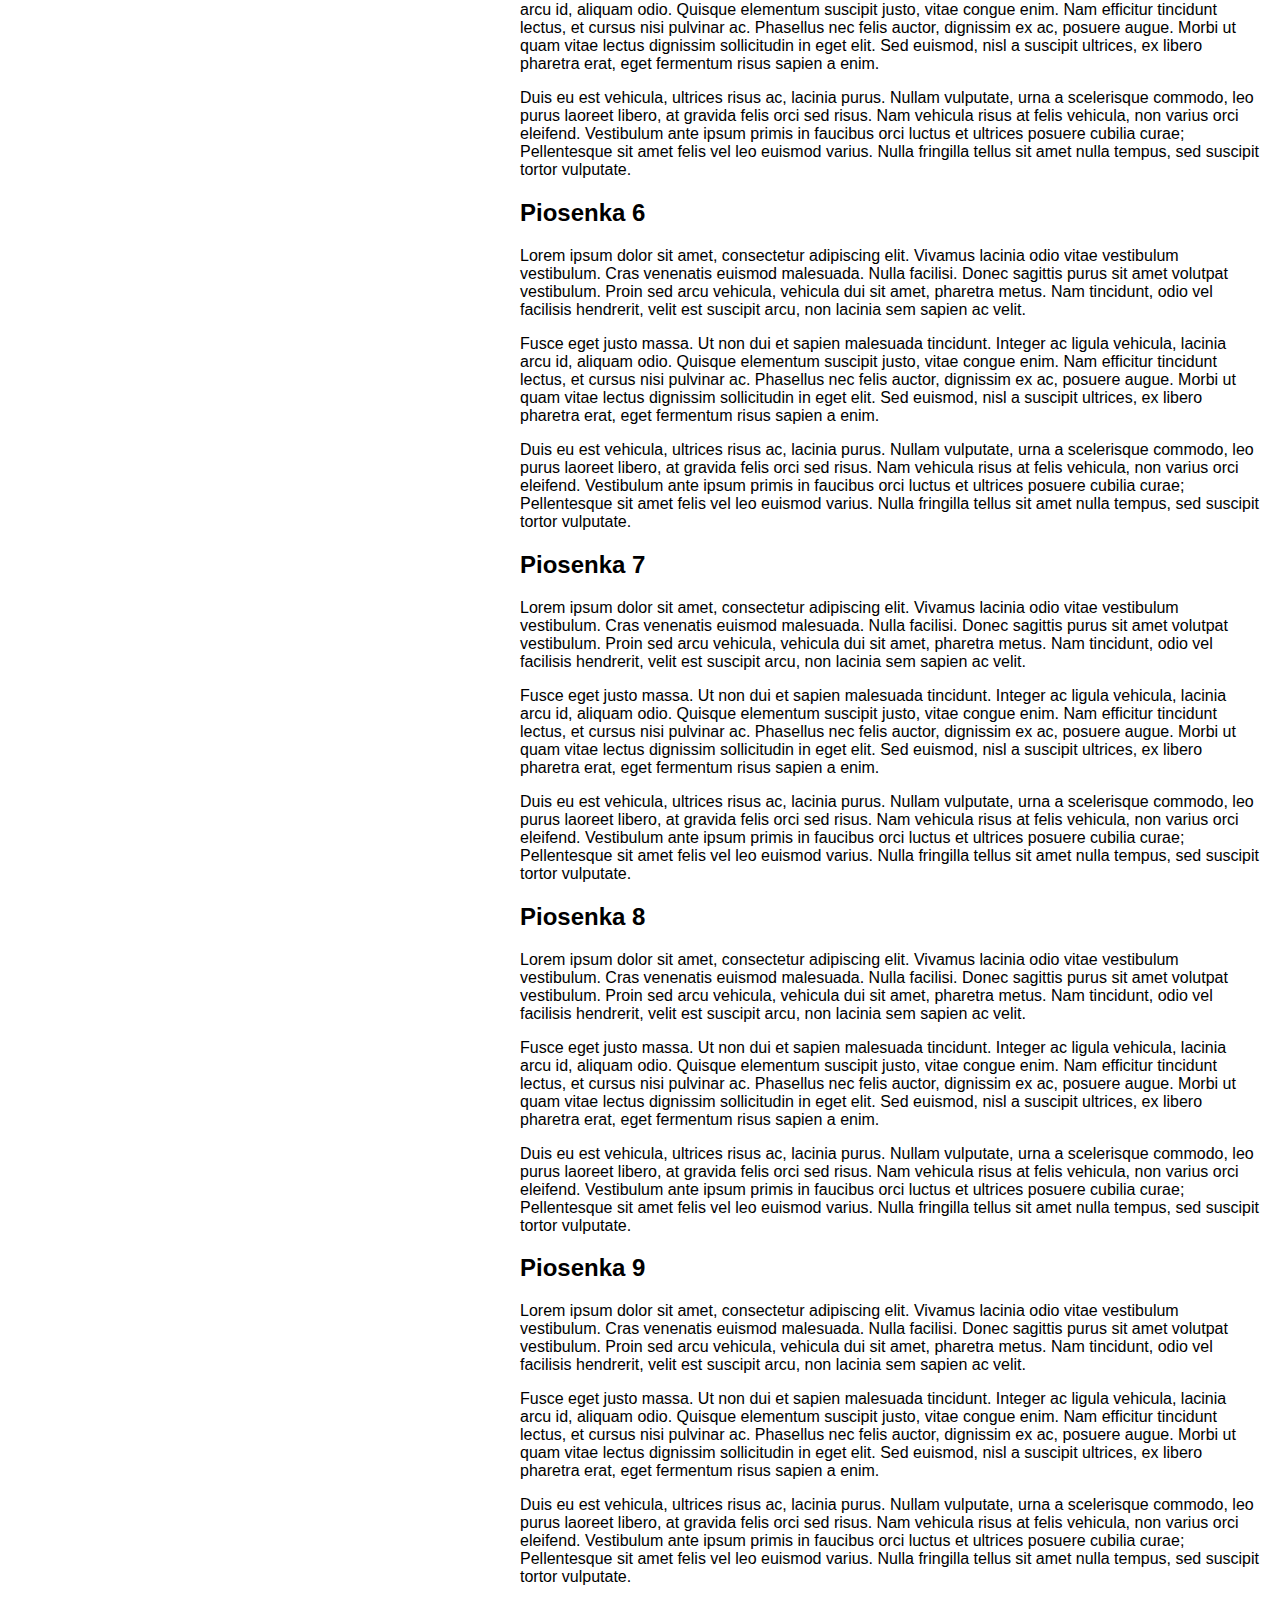
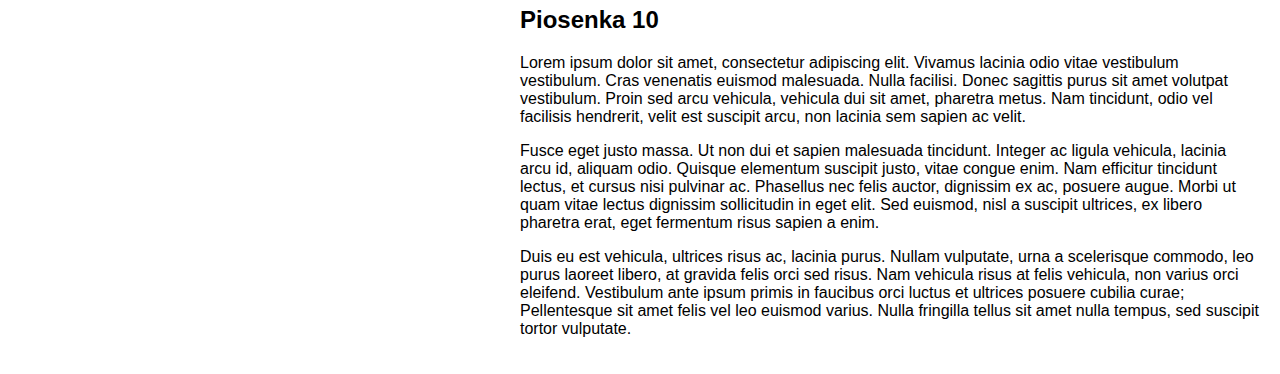
<file: main.html>
<!DOCTYPE html>
<html lang="en">
<head>
    <meta charset="UTF-8">
    <meta name="viewport" content="width=device-width, initial-scale=1.0">
    <title>Spiewnik Weselny</title>
    <link rel="stylesheet" href="styles.css">
</head>
<body>
    <button class="menu-toggle" id="menuToggle">&#9776;</button>
    <div class="container">
        <nav class="menu" id="menu">
            <h2>Lista Piosenek</h2>
            <ul>
                <li><a href="#piosenka1">Piosenka 1</a></li>
                <li><a href="#piosenka2">Piosenka 2</a></li>
                <li><a href="#piosenka3">Piosenka 3</a></li>
                <li><a href="#piosenka4">Piosenka 4</a></li>
                <li><a href="#piosenka5">Piosenka 5</a></li>
                <li><a href="#piosenka6">Piosenka 6</a></li>
                <li><a href="#piosenka7">Piosenka 7</a></li>
                <li><a href="#piosenka8">Piosenka 8</a></li>
                <li><a href="#piosenka9">Piosenka 9</a></li>
                <li><a href="#piosenka10">Piosenka 10</a></li>
            </ul>
        </nav>
        <div class="content">
            <section id="piosenka1">
                <h2>Piosenka 1</h2>
				<p>
					Lorem ipsum dolor sit amet, consectetur adipiscing elit. 
					Vivamus lacinia odio vitae vestibulum vestibulum. 
					Cras venenatis euismod malesuada. Nulla facilisi. 
					Donec sagittis purus sit amet volutpat vestibulum. 
					Proin sed arcu vehicula, vehicula dui sit amet, pharetra metus. 
					Nam tincidunt, odio vel facilisis hendrerit, velit est suscipit arcu, 
					non lacinia sem sapien ac velit.
				</p>
				<p>
					Fusce eget justo massa. Ut non dui et sapien malesuada tincidunt. 
					Integer ac ligula vehicula, lacinia arcu id, aliquam odio. 
					Quisque elementum suscipit justo, vitae congue enim. 
					Nam efficitur tincidunt lectus, et cursus nisi pulvinar ac. 
					Phasellus nec felis auctor, dignissim ex ac, posuere augue. 
					Morbi ut quam vitae lectus dignissim sollicitudin in eget elit. 
					Sed euismod, nisl a suscipit ultrices, ex libero pharetra erat, 
					eget fermentum risus sapien a enim.
				</p>
				<p>
					Duis eu est vehicula, ultrices risus ac, lacinia purus. 
					Nullam vulputate, urna a scelerisque commodo, leo purus laoreet libero, 
					at gravida felis orci sed risus. Nam vehicula risus at felis 
					vehicula, non varius orci eleifend. Vestibulum ante ipsum primis 
					in faucibus orci luctus et ultrices posuere cubilia curae; 
					Pellentesque sit amet felis vel leo euismod varius. 
					Nulla fringilla tellus sit amet nulla tempus, sed suscipit tortor vulputate.
			</p>
            </section>
            <section id="piosenka2">
                <h2>Piosenka 2</h2>
				<p>
					Lorem ipsum dolor sit amet, consectetur adipiscing elit. 
					Vivamus lacinia odio vitae vestibulum vestibulum. 
					Cras venenatis euismod malesuada. Nulla facilisi. 
					Donec sagittis purus sit amet volutpat vestibulum. 
					Proin sed arcu vehicula, vehicula dui sit amet, pharetra metus. 
					Nam tincidunt, odio vel facilisis hendrerit, velit est suscipit arcu, 
					non lacinia sem sapien ac velit.
				</p>
				<p>
					Fusce eget justo massa. Ut non dui et sapien malesuada tincidunt. 
					Integer ac ligula vehicula, lacinia arcu id, aliquam odio. 
					Quisque elementum suscipit justo, vitae congue enim. 
					Nam efficitur tincidunt lectus, et cursus nisi pulvinar ac. 
					Phasellus nec felis auctor, dignissim ex ac, posuere augue. 
					Morbi ut quam vitae lectus dignissim sollicitudin in eget elit. 
					Sed euismod, nisl a suscipit ultrices, ex libero pharetra erat, 
					eget fermentum risus sapien a enim.
				</p>
				<p>
					Duis eu est vehicula, ultrices risus ac, lacinia purus. 
					Nullam vulputate, urna a scelerisque commodo, leo purus laoreet libero, 
					at gravida felis orci sed risus. Nam vehicula risus at felis 
					vehicula, non varius orci eleifend. Vestibulum ante ipsum primis 
					in faucibus orci luctus et ultrices posuere cubilia curae; 
					Pellentesque sit amet felis vel leo euismod varius. 
					Nulla fringilla tellus sit amet nulla tempus, sed suscipit tortor vulputate.
			</p>
            </section>
            <section id="piosenka3">
                <h2>Piosenka 3</h2>
				<p>
					Lorem ipsum dolor sit amet, consectetur adipiscing elit. 
					Vivamus lacinia odio vitae vestibulum vestibulum. 
					Cras venenatis euismod malesuada. Nulla facilisi. 
					Donec sagittis purus sit amet volutpat vestibulum. 
					Proin sed arcu vehicula, vehicula dui sit amet, pharetra metus. 
					Nam tincidunt, odio vel facilisis hendrerit, velit est suscipit arcu, 
					non lacinia sem sapien ac velit.
				</p>
				<p>
					Fusce eget justo massa. Ut non dui et sapien malesuada tincidunt. 
					Integer ac ligula vehicula, lacinia arcu id, aliquam odio. 
					Quisque elementum suscipit justo, vitae congue enim. 
					Nam efficitur tincidunt lectus, et cursus nisi pulvinar ac. 
					Phasellus nec felis auctor, dignissim ex ac, posuere augue. 
					Morbi ut quam vitae lectus dignissim sollicitudin in eget elit. 
					Sed euismod, nisl a suscipit ultrices, ex libero pharetra erat, 
					eget fermentum risus sapien a enim.
				</p>
				<p>
					Duis eu est vehicula, ultrices risus ac, lacinia purus. 
					Nullam vulputate, urna a scelerisque commodo, leo purus laoreet libero, 
					at gravida felis orci sed risus. Nam vehicula risus at felis 
					vehicula, non varius orci eleifend. Vestibulum ante ipsum primis 
					in faucibus orci luctus et ultrices posuere cubilia curae; 
					Pellentesque sit amet felis vel leo euismod varius. 
					Nulla fringilla tellus sit amet nulla tempus, sed suscipit tortor vulputate.
			</p>
            </section>
            <section id="piosenka4">
                <h2>Piosenka 4</h2>
				<p>
					Lorem ipsum dolor sit amet, consectetur adipiscing elit. 
					Vivamus lacinia odio vitae vestibulum vestibulum. 
					Cras venenatis euismod malesuada. Nulla facilisi. 
					Donec sagittis purus sit amet volutpat vestibulum. 
					Proin sed arcu vehicula, vehicula dui sit amet, pharetra metus. 
					Nam tincidunt, odio vel facilisis hendrerit, velit est suscipit arcu, 
					non lacinia sem sapien ac velit.
				</p>
				<p>
					Fusce eget justo massa. Ut non dui et sapien malesuada tincidunt. 
					Integer ac ligula vehicula, lacinia arcu id, aliquam odio. 
					Quisque elementum suscipit justo, vitae congue enim. 
					Nam efficitur tincidunt lectus, et cursus nisi pulvinar ac. 
					Phasellus nec felis auctor, dignissim ex ac, posuere augue. 
					Morbi ut quam vitae lectus dignissim sollicitudin in eget elit. 
					Sed euismod, nisl a suscipit ultrices, ex libero pharetra erat, 
					eget fermentum risus sapien a enim.
				</p>
				<p>
					Duis eu est vehicula, ultrices risus ac, lacinia purus. 
					Nullam vulputate, urna a scelerisque commodo, leo purus laoreet libero, 
					at gravida felis orci sed risus. Nam vehicula risus at felis 
					vehicula, non varius orci eleifend. Vestibulum ante ipsum primis 
					in faucibus orci luctus et ultrices posuere cubilia curae; 
					Pellentesque sit amet felis vel leo euismod varius. 
					Nulla fringilla tellus sit amet nulla tempus, sed suscipit tortor vulputate.
			</p>
            </section>
            <section id="piosenka5">
                <h2>Piosenka 5</h2>
				<p>
					Lorem ipsum dolor sit amet, consectetur adipiscing elit. 
					Vivamus lacinia odio vitae vestibulum vestibulum. 
					Cras venenatis euismod malesuada. Nulla facilisi. 
					Donec sagittis purus sit amet volutpat vestibulum. 
					Proin sed arcu vehicula, vehicula dui sit amet, pharetra metus. 
					Nam tincidunt, odio vel facilisis hendrerit, velit est suscipit arcu, 
					non lacinia sem sapien ac velit.
				</p>
				<p>
					Fusce eget justo massa. Ut non dui et sapien malesuada tincidunt. 
					Integer ac ligula vehicula, lacinia arcu id, aliquam odio. 
					Quisque elementum suscipit justo, vitae congue enim. 
					Nam efficitur tincidunt lectus, et cursus nisi pulvinar ac. 
					Phasellus nec felis auctor, dignissim ex ac, posuere augue. 
					Morbi ut quam vitae lectus dignissim sollicitudin in eget elit. 
					Sed euismod, nisl a suscipit ultrices, ex libero pharetra erat, 
					eget fermentum risus sapien a enim.
				</p>
				<p>
					Duis eu est vehicula, ultrices risus ac, lacinia purus. 
					Nullam vulputate, urna a scelerisque commodo, leo purus laoreet libero, 
					at gravida felis orci sed risus. Nam vehicula risus at felis 
					vehicula, non varius orci eleifend. Vestibulum ante ipsum primis 
					in faucibus orci luctus et ultrices posuere cubilia curae; 
					Pellentesque sit amet felis vel leo euismod varius. 
					Nulla fringilla tellus sit amet nulla tempus, sed suscipit tortor vulputate.
			</p>
            </section>
            <section id="piosenka6">
                <h2>Piosenka 6</h2>
				<p>
					Lorem ipsum dolor sit amet, consectetur adipiscing elit. 
					Vivamus lacinia odio vitae vestibulum vestibulum. 
					Cras venenatis euismod malesuada. Nulla facilisi. 
					Donec sagittis purus sit amet volutpat vestibulum. 
					Proin sed arcu vehicula, vehicula dui sit amet, pharetra metus. 
					Nam tincidunt, odio vel facilisis hendrerit, velit est suscipit arcu, 
					non lacinia sem sapien ac velit.
				</p>
				<p>
					Fusce eget justo massa. Ut non dui et sapien malesuada tincidunt. 
					Integer ac ligula vehicula, lacinia arcu id, aliquam odio. 
					Quisque elementum suscipit justo, vitae congue enim. 
					Nam efficitur tincidunt lectus, et cursus nisi pulvinar ac. 
					Phasellus nec felis auctor, dignissim ex ac, posuere augue. 
					Morbi ut quam vitae lectus dignissim sollicitudin in eget elit. 
					Sed euismod, nisl a suscipit ultrices, ex libero pharetra erat, 
					eget fermentum risus sapien a enim.
				</p>
				<p>
					Duis eu est vehicula, ultrices risus ac, lacinia purus. 
					Nullam vulputate, urna a scelerisque commodo, leo purus laoreet libero, 
					at gravida felis orci sed risus. Nam vehicula risus at felis 
					vehicula, non varius orci eleifend. Vestibulum ante ipsum primis 
					in faucibus orci luctus et ultrices posuere cubilia curae; 
					Pellentesque sit amet felis vel leo euismod varius. 
					Nulla fringilla tellus sit amet nulla tempus, sed suscipit tortor vulputate.
			</p>
            </section>
            <section id="piosenka7">
                <h2>Piosenka 7</h2>
				<p>
					Lorem ipsum dolor sit amet, consectetur adipiscing elit. 
					Vivamus lacinia odio vitae vestibulum vestibulum. 
					Cras venenatis euismod malesuada. Nulla facilisi. 
					Donec sagittis purus sit amet volutpat vestibulum. 
					Proin sed arcu vehicula, vehicula dui sit amet, pharetra metus. 
					Nam tincidunt, odio vel facilisis hendrerit, velit est suscipit arcu, 
					non lacinia sem sapien ac velit.
				</p>
				<p>
					Fusce eget justo massa. Ut non dui et sapien malesuada tincidunt. 
					Integer ac ligula vehicula, lacinia arcu id, aliquam odio. 
					Quisque elementum suscipit justo, vitae congue enim. 
					Nam efficitur tincidunt lectus, et cursus nisi pulvinar ac. 
					Phasellus nec felis auctor, dignissim ex ac, posuere augue. 
					Morbi ut quam vitae lectus dignissim sollicitudin in eget elit. 
					Sed euismod, nisl a suscipit ultrices, ex libero pharetra erat, 
					eget fermentum risus sapien a enim.
				</p>
				<p>
					Duis eu est vehicula, ultrices risus ac, lacinia purus. 
					Nullam vulputate, urna a scelerisque commodo, leo purus laoreet libero, 
					at gravida felis orci sed risus. Nam vehicula risus at felis 
					vehicula, non varius orci eleifend. Vestibulum ante ipsum primis 
					in faucibus orci luctus et ultrices posuere cubilia curae; 
					Pellentesque sit amet felis vel leo euismod varius. 
					Nulla fringilla tellus sit amet nulla tempus, sed suscipit tortor vulputate.
			</p>
            </section>
            <section id="piosenka8">
                <h2>Piosenka 8</h2>
				<p>
					Lorem ipsum dolor sit amet, consectetur adipiscing elit. 
					Vivamus lacinia odio vitae vestibulum vestibulum. 
					Cras venenatis euismod malesuada. Nulla facilisi. 
					Donec sagittis purus sit amet volutpat vestibulum. 
					Proin sed arcu vehicula, vehicula dui sit amet, pharetra metus. 
					Nam tincidunt, odio vel facilisis hendrerit, velit est suscipit arcu, 
					non lacinia sem sapien ac velit.
				</p>
				<p>
					Fusce eget justo massa. Ut non dui et sapien malesuada tincidunt. 
					Integer ac ligula vehicula, lacinia arcu id, aliquam odio. 
					Quisque elementum suscipit justo, vitae congue enim. 
					Nam efficitur tincidunt lectus, et cursus nisi pulvinar ac. 
					Phasellus nec felis auctor, dignissim ex ac, posuere augue. 
					Morbi ut quam vitae lectus dignissim sollicitudin in eget elit. 
					Sed euismod, nisl a suscipit ultrices, ex libero pharetra erat, 
					eget fermentum risus sapien a enim.
				</p>
				<p>
					Duis eu est vehicula, ultrices risus ac, lacinia purus. 
					Nullam vulputate, urna a scelerisque commodo, leo purus laoreet libero, 
					at gravida felis orci sed risus. Nam vehicula risus at felis 
					vehicula, non varius orci eleifend. Vestibulum ante ipsum primis 
					in faucibus orci luctus et ultrices posuere cubilia curae; 
					Pellentesque sit amet felis vel leo euismod varius. 
					Nulla fringilla tellus sit amet nulla tempus, sed suscipit tortor vulputate.
			</p>
            </section>
            <section id="piosenka9">
                <h2>Piosenka 9</h2>
				<p>
					Lorem ipsum dolor sit amet, consectetur adipiscing elit. 
					Vivamus lacinia odio vitae vestibulum vestibulum. 
					Cras venenatis euismod malesuada. Nulla facilisi. 
					Donec sagittis purus sit amet volutpat vestibulum. 
					Proin sed arcu vehicula, vehicula dui sit amet, pharetra metus. 
					Nam tincidunt, odio vel facilisis hendrerit, velit est suscipit arcu, 
					non lacinia sem sapien ac velit.
				</p>
				<p>
					Fusce eget justo massa. Ut non dui et sapien malesuada tincidunt. 
					Integer ac ligula vehicula, lacinia arcu id, aliquam odio. 
					Quisque elementum suscipit justo, vitae congue enim. 
					Nam efficitur tincidunt lectus, et cursus nisi pulvinar ac. 
					Phasellus nec felis auctor, dignissim ex ac, posuere augue. 
					Morbi ut quam vitae lectus dignissim sollicitudin in eget elit. 
					Sed euismod, nisl a suscipit ultrices, ex libero pharetra erat, 
					eget fermentum risus sapien a enim.
				</p>
				<p>
					Duis eu est vehicula, ultrices risus ac, lacinia purus. 
					Nullam vulputate, urna a scelerisque commodo, leo purus laoreet libero, 
					at gravida felis orci sed risus. Nam vehicula risus at felis 
					vehicula, non varius orci eleifend. Vestibulum ante ipsum primis 
					in faucibus orci luctus et ultrices posuere cubilia curae; 
					Pellentesque sit amet felis vel leo euismod varius. 
					Nulla fringilla tellus sit amet nulla tempus, sed suscipit tortor vulputate.
			</p>
            </section>
            <section id="piosenka10">
                <h2>Piosenka 10</h2>
				<p>
					Lorem ipsum dolor sit amet, consectetur adipiscing elit. 
					Vivamus lacinia odio vitae vestibulum vestibulum. 
					Cras venenatis euismod malesuada. Nulla facilisi. 
					Donec sagittis purus sit amet volutpat vestibulum. 
					Proin sed arcu vehicula, vehicula dui sit amet, pharetra metus. 
					Nam tincidunt, odio vel facilisis hendrerit, velit est suscipit arcu, 
					non lacinia sem sapien ac velit.
				</p>
				<p>
					Fusce eget justo massa. Ut non dui et sapien malesuada tincidunt. 
					Integer ac ligula vehicula, lacinia arcu id, aliquam odio. 
					Quisque elementum suscipit justo, vitae congue enim. 
					Nam efficitur tincidunt lectus, et cursus nisi pulvinar ac. 
					Phasellus nec felis auctor, dignissim ex ac, posuere augue. 
					Morbi ut quam vitae lectus dignissim sollicitudin in eget elit. 
					Sed euismod, nisl a suscipit ultrices, ex libero pharetra erat, 
					eget fermentum risus sapien a enim.
				</p>
				<p>
					Duis eu est vehicula, ultrices risus ac, lacinia purus. 
					Nullam vulputate, urna a scelerisque commodo, leo purus laoreet libero, 
					at gravida felis orci sed risus. Nam vehicula risus at felis 
					vehicula, non varius orci eleifend. Vestibulum ante ipsum primis 
					in faucibus orci luctus et ultrices posuere cubilia curae; 
					Pellentesque sit amet felis vel leo euismod varius. 
					Nulla fringilla tellus sit amet nulla tempus, sed suscipit tortor vulputate.
			</p>
            </section>
        </div>
    </div>
    <script src="script.js"></script>
</body>
</html>
</file>
<file: styles.css>
body {
    margin: 0;
    font-family: Arial, sans-serif;
    overflow-x: hidden;
}

.header {
    background-color: #f8f9fa;
    padding: 20px;
    text-align: center;
    border-bottom: 2px solid #ddd;
    position: relative;
    width: 100%;
    top: 0;
    z-index: 100; /* Ustawienie z-index dla nagłówka */
    box-sizing: border-box; /* Upewnienie się, że padding nie zwiększa wymiarów elementu */
}

.header h1 {
    font-size: 2.5em;
    margin: 0;
    color: #333;
    font-family: 'Satisfy', cursive;
}

.header p {
    font-size: 1.2em;
    margin: 5px 0 0;
    color: #555;
    font-family: 'Satisfy', cursive;
}

.container {
    display: flex;
    flex-direction: row;
    /*padding-top: 10px; /* Dostosuj do wysokości nagłówka (nagłówek + margines) */
    position: relative;
}

.menu {
    position: fixed;
    left: -250px; /* Menu jest ukryte poza ekranem */
    top: 0; /* Ustawienie menu od samej góry ekranu */
    width: 250px; /* Ustawienia szerokości menu */
    height: 100%; /* Menu zajmuje pełną wysokość ekranu */
    background-color: #333;
    color: white;
    overflow-y: auto;
    transition: left 0.3s ease; /* Animacja przesuwania menu */
    z-index: 1000; /* Ustaw wyższy z-index, aby menu było nad nagłówkiem */
    box-shadow: 2px 0 5px rgba(0, 0, 0, 0.3); /* Dodanie cienia */
}

.menu-open .menu {
    left: 0; /* Menu przesuwa się na ekran */
}

.menu ul {
    list-style-type: none;
    padding: 0;
    margin: 0;
}

.menu ul li {
    padding: 10px 20px;
    border-bottom: 1px solid #444; /* Dodanie linii oddzielającej elementy */
}

.menu ul li:last-child {
    border-bottom: none; /* Usunięcie linii dla ostatniego elementu */
}

.menu ul li a {
    color: white;
    text-decoration: none;
    display: block; /* Umożliwia kliknięcie całego obszaru */
    transition: background-color 0.3s ease, color 0.3s ease;
}

.menu ul li a:hover, .menu ul li a:focus {
    background-color: #575757; /* Zmiana koloru tła przy najechaniu */
    color: #ffd700; /* Zmiana koloru tekstu przy najechaniu */
    padding-left: 30px; /* Efekt przesunięcia przy najechaniu */
}

.menu-toggle {
    position: fixed;
    left: 10px;
    top: 10px;
    font-size: 30px;
    background: rgba(255, 255, 255, 0.8);
    border: none;
    padding: 10px;
    border-radius: 5px;
    color: #333;
    cursor: pointer;
    z-index: 1001; /* Ustaw wyższy z-index niż dla menu */
    box-shadow: 0px 2px 5px rgba(0, 0, 0, 0.2);
    transition: opacity 0.3s ease;
}

.menu-open .menu-toggle {
    opacity: 0;
    pointer-events: none;
}

.content {
    margin-left: 0;
    padding: 20px;
    flex: 1;
}

@media screen and (min-width: 768px) {
    .menu {
        position: static;
        width: 250px;
        height: 100%;
        left: 0;
        top: 0; /* Ustawienie menu od góry strony */
        box-shadow: none; /* Usunięcie cienia dla większych ekranów */
    }

    .menu-toggle {
        display: none;
    }

    .content {
        margin-left: 250px;
    }
}
</file>
